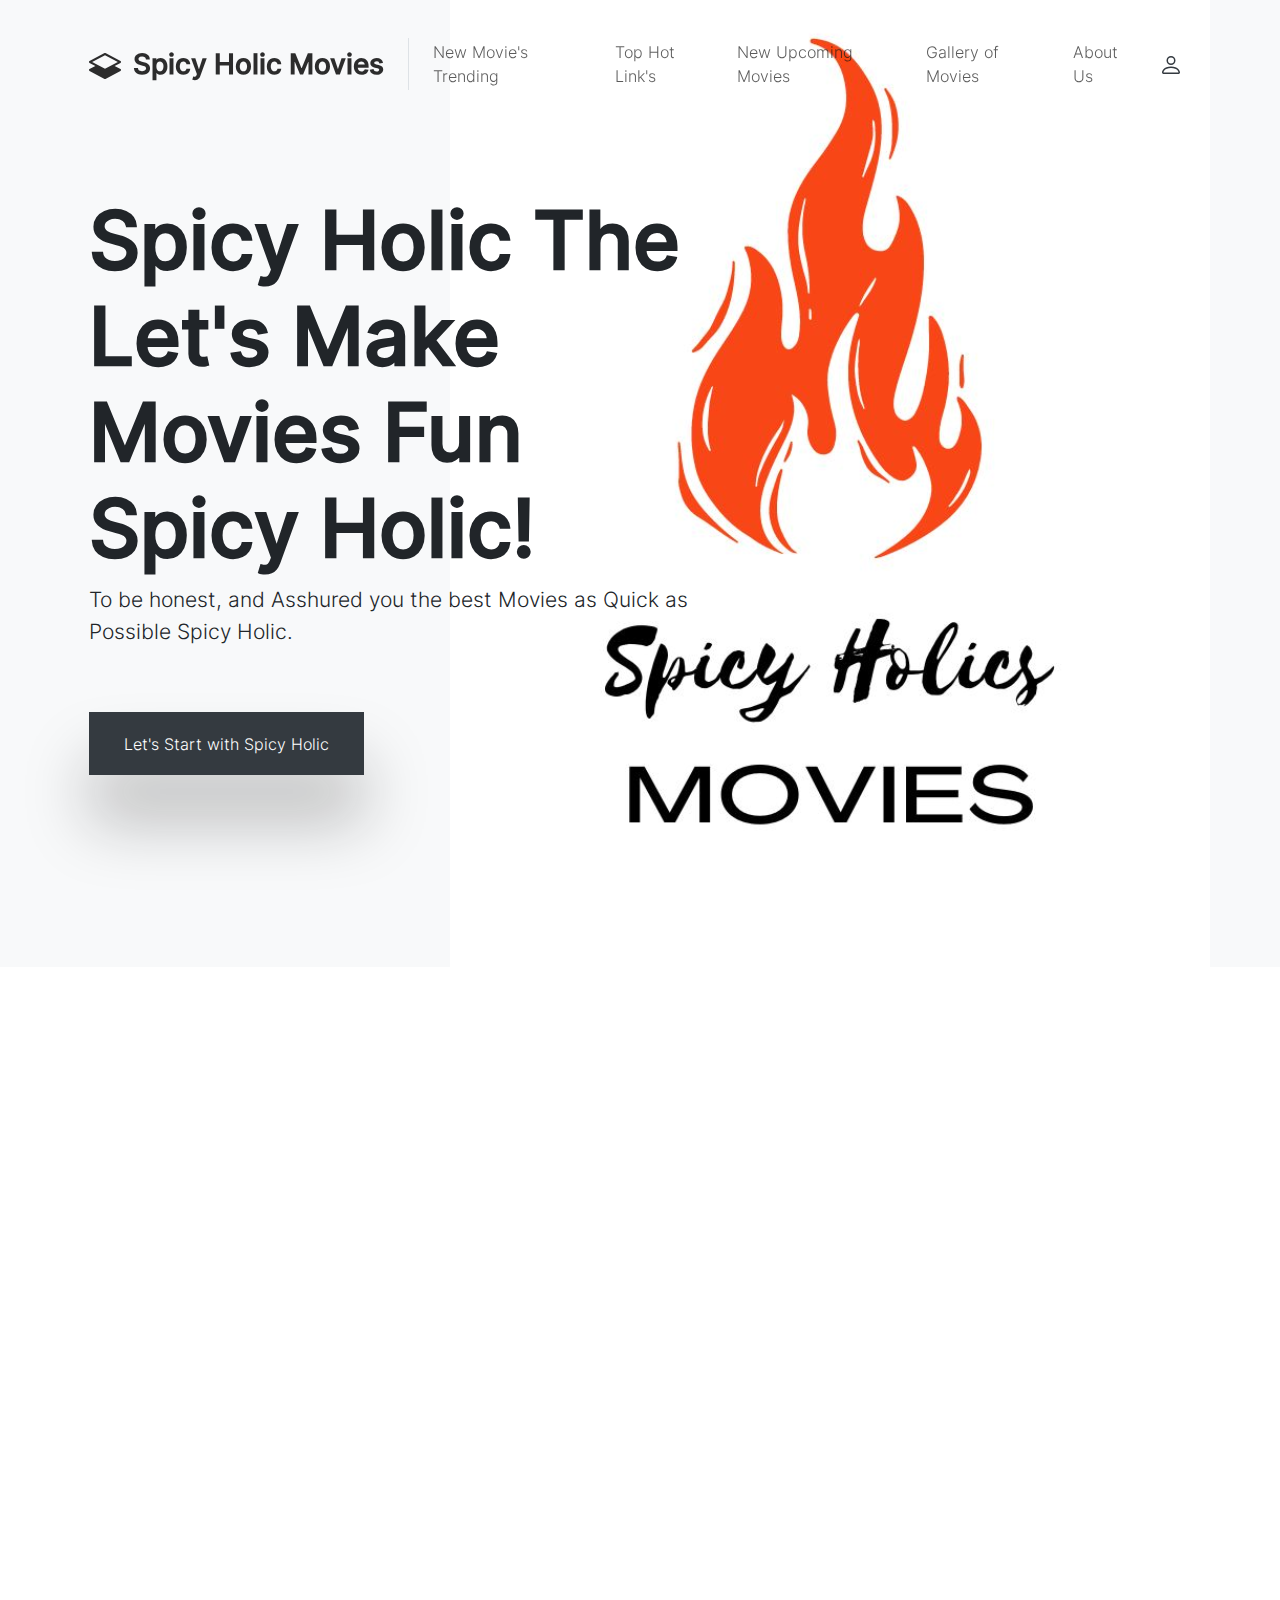
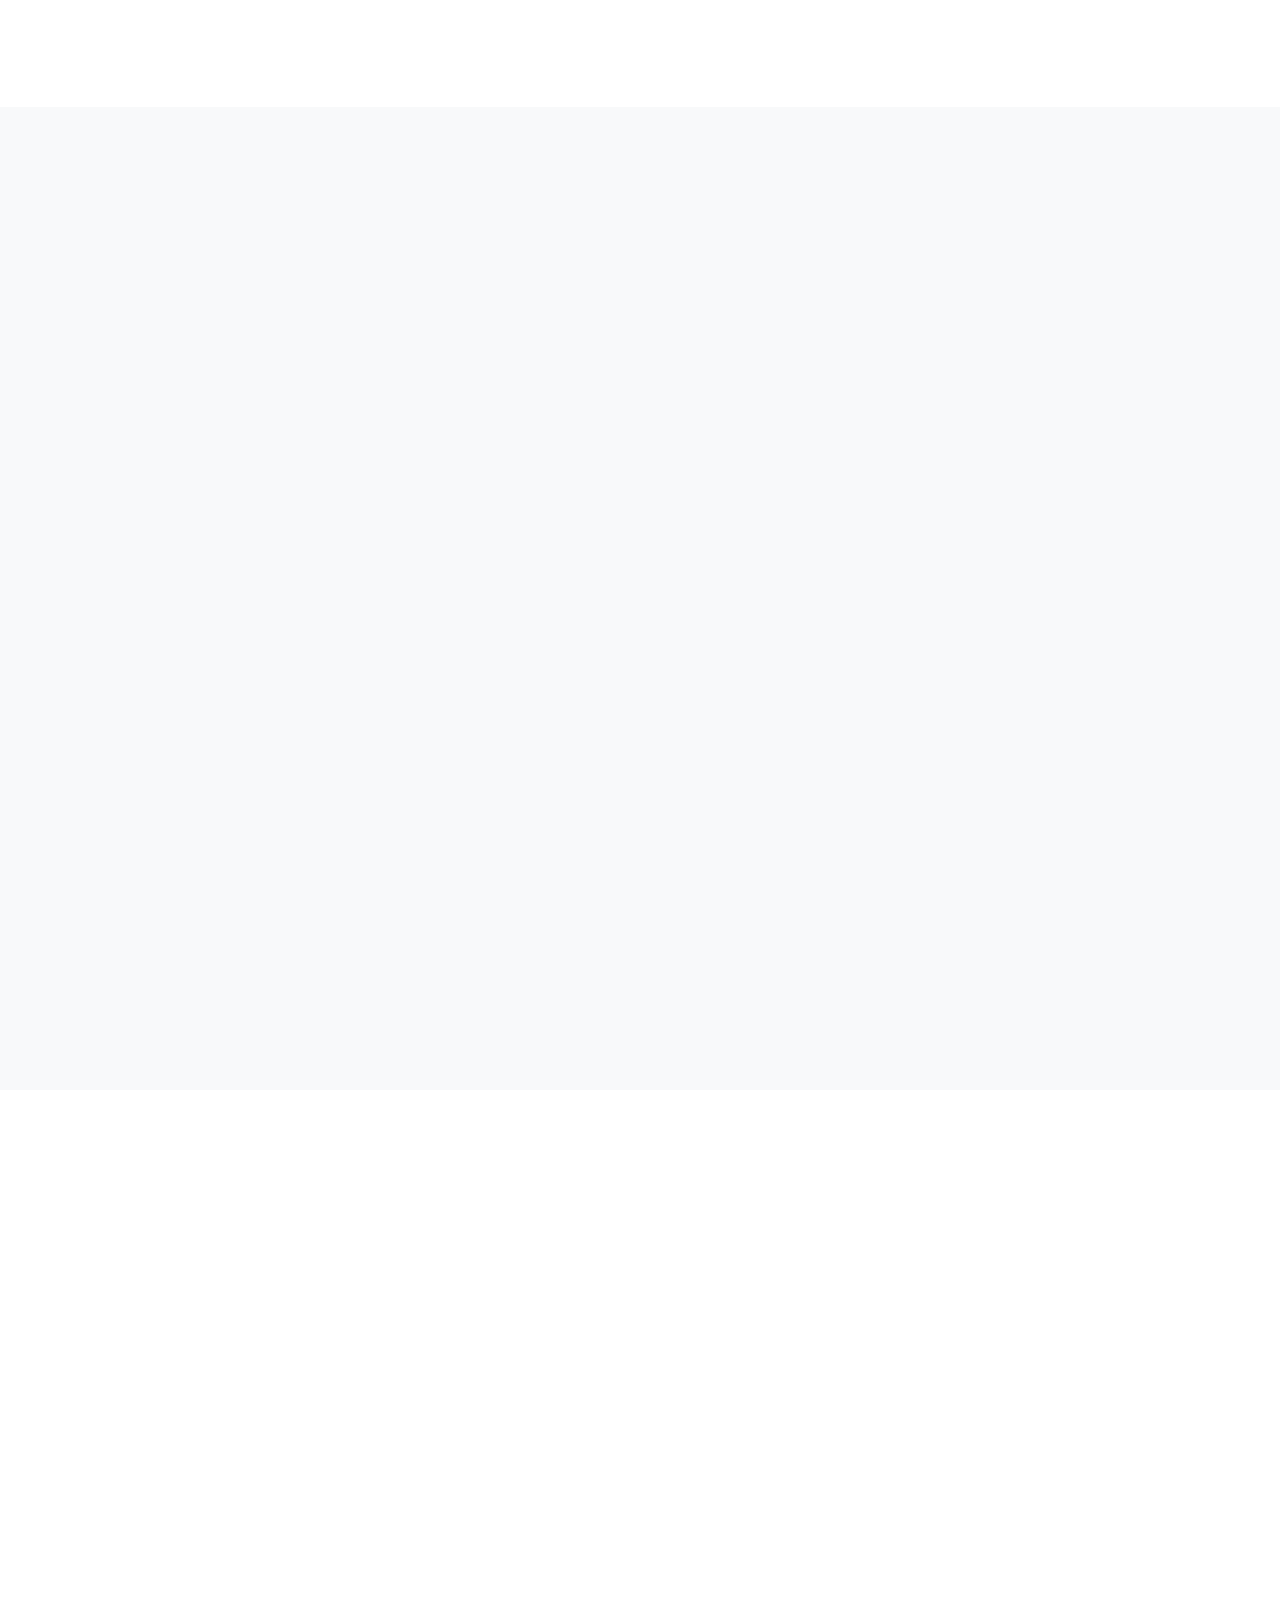
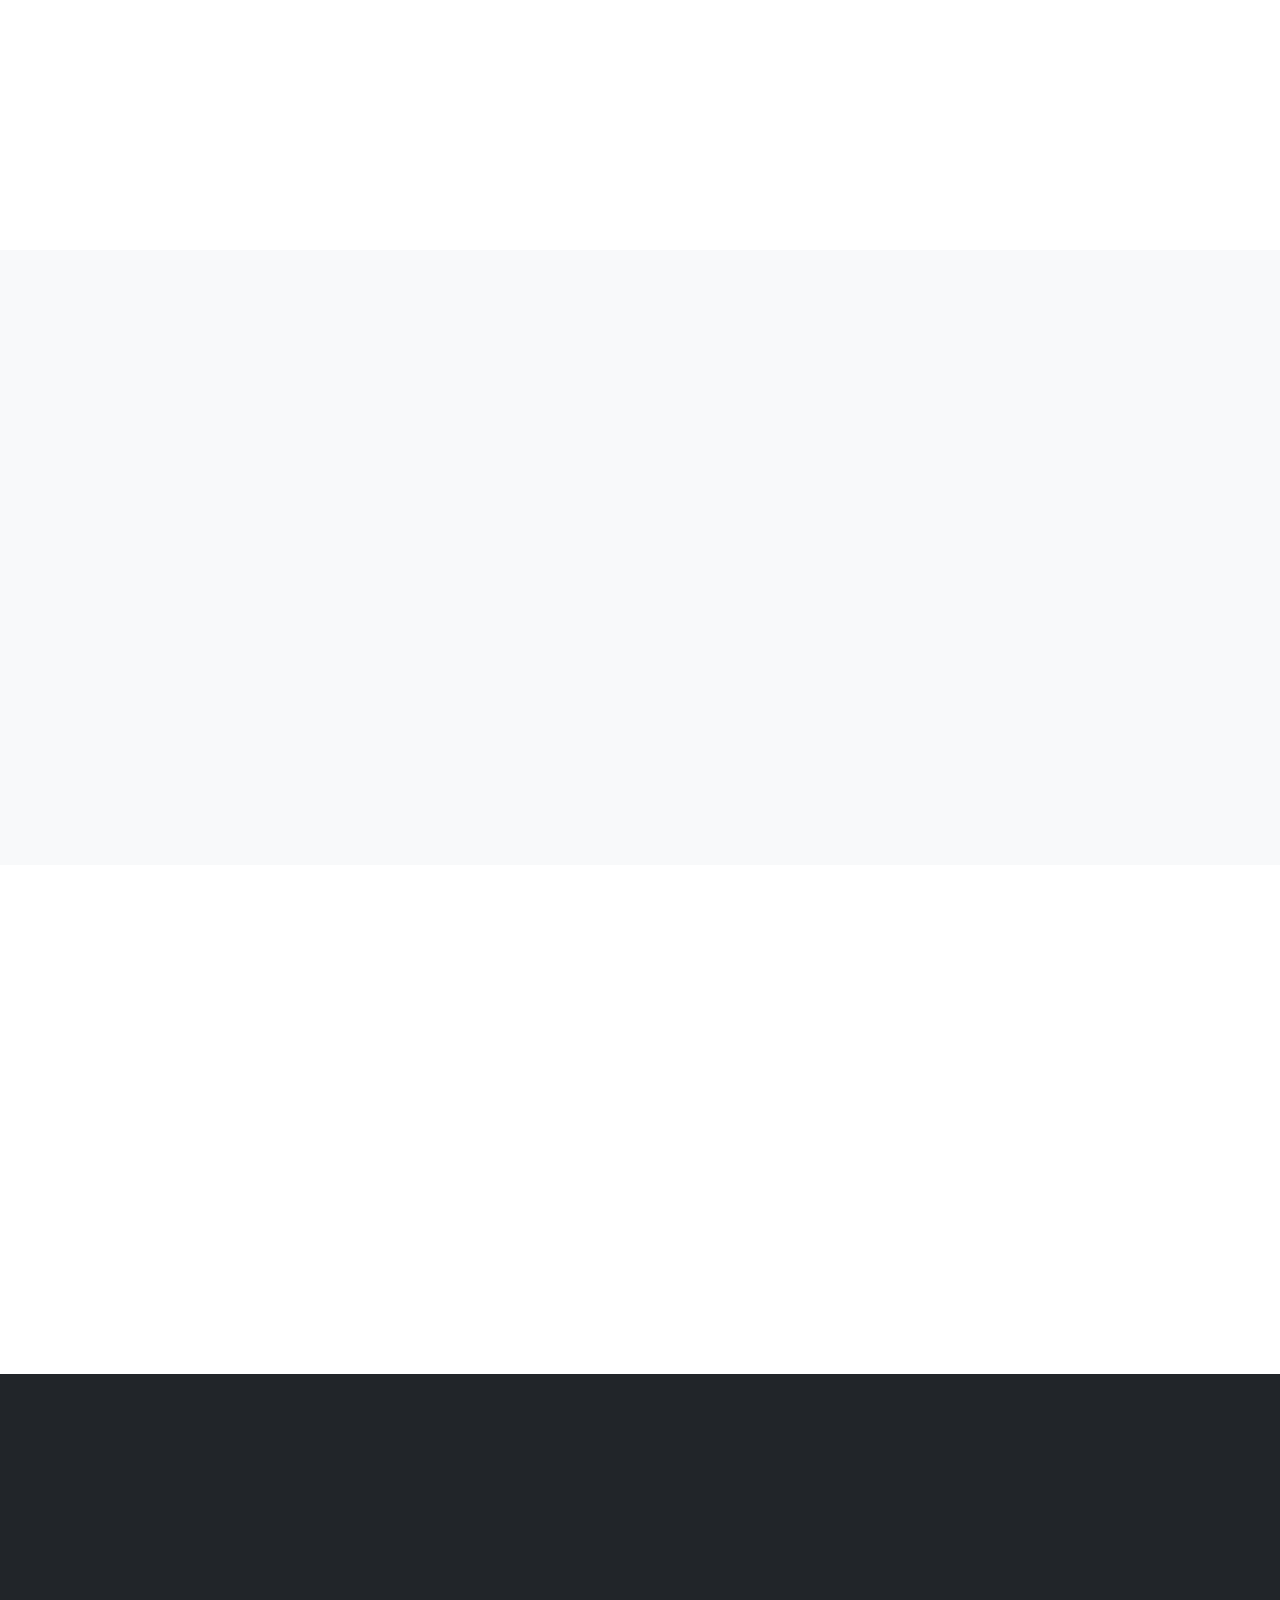
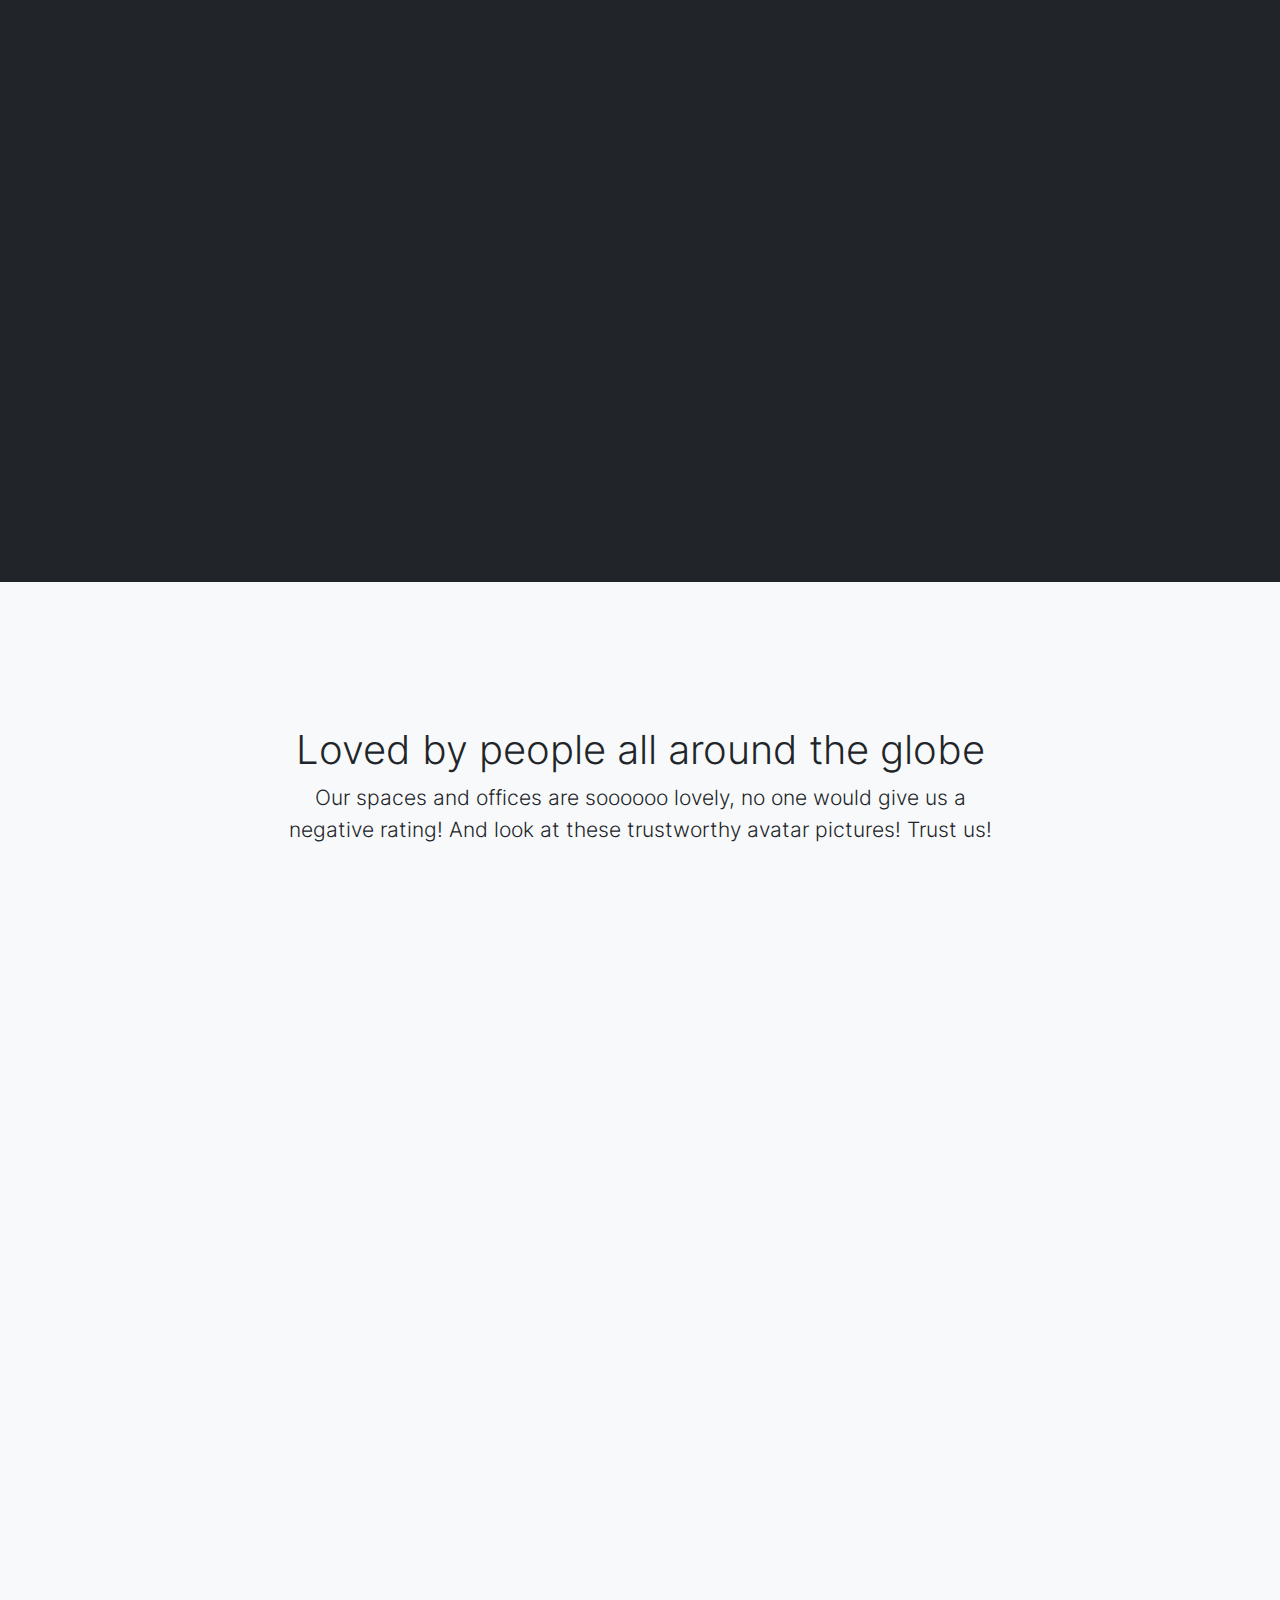
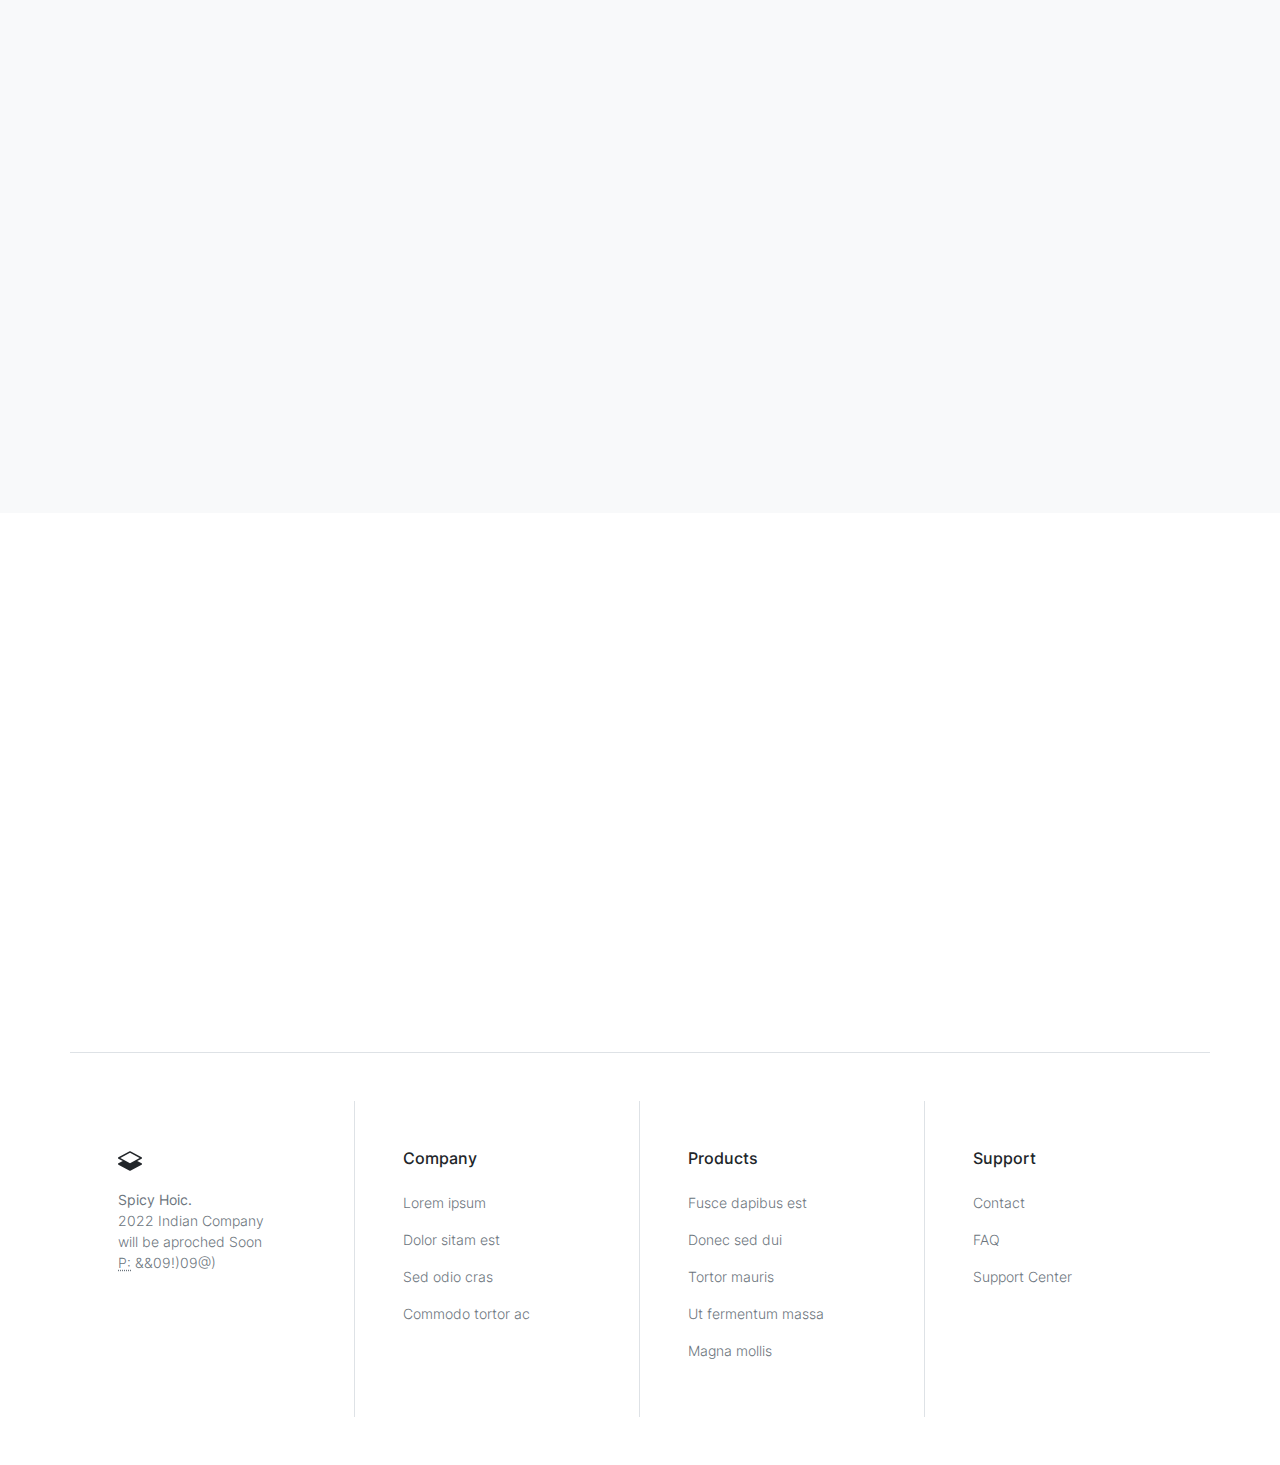
<file: index.html>
<!doctype html>
<html class="h-100" lang="en">

  <head>
      <meta charset="utf-8">
  <meta name="viewport" content="width=device-width,initial-scale=1,shrink-to-fit=no">
  <meta name="description" content="Spicy Holic The website To find Njoyment SpicyHolic">
  <meta name="keywords" content="spicyholic,Spicy Holic,Spicy,SpicyHolic,SpicyHolic xyz,spicyholicxyz">
  <meta name="author" content="Nikya">
  <meta name="HandheldFriendly" content="true">
  <title>Spicy HOlic Movie's - The Spciy Movies Hub</title>
  <link rel="icon" href="img/interior111.png">
  <link rel="stylesheet" href="css/theme.min.css">
  <script async src="https://pagead2.googlesyndication.com/pagead/js/adsbygoogle.js?client=ca-pub-6768026155834832"
     crossorigin="anonymous"></script>
   <style>

/* inter-200 - latin */
@font-face {
  font-family: 'Inter';
  font-style: normal;
  font-weight: 200;
  font-display: swap;
  src: local(''),
       url('../fonts/inter-v11-latin-200.woff2') format('woff2'), /* Chrome 26+, Opera 23+, Firefox 39+ */
       url('../fonts/inter-v11-latin-200.woff') format('woff'); /* Chrome 6+, Firefox 3.6+, IE 9+, Safari 5.1+ */
}
/* inter-300 - latin */
@font-face {
  font-family: 'Inter';
  font-style: normal;
  font-weight: 300;
  font-display: swap;
  src: local(''),
       url('../fonts/inter-v11-latin-300.woff2') format('woff2'), /* Chrome 26+, Opera 23+, Firefox 39+ */
       url('../fonts/inter-v11-latin-300.woff') format('woff'); /* Chrome 6+, Firefox 3.6+, IE 9+, Safari 5.1+ */
}
/* inter-regular - latin */
@font-face {
  font-family: 'Inter';
  font-style: normal;
  font-weight: 400;
  font-display: swap;
  src: local(''),
       url('../fonts/inter-v11-latin-regular.woff2') format('woff2'), /* Chrome 26+, Opera 23+, Firefox 39+ */
       url('../fonts/inter-v11-latin-regular.woff') format('woff'); /* Chrome 6+, Firefox 3.6+, IE 9+, Safari 5.1+ */
}
/* inter-500 - latin */
@font-face {
  font-family: 'Inter';
  font-style: normal;
  font-weight: 500;
  font-display: swap;
  src: local(''),
       url('../fonts/inter-v11-latin-500.woff2') format('woff2'), /* Chrome 26+, Opera 23+, Firefox 39+ */
       url('../fonts/inter-v11-latin-500.woff') format('woff'); /* Chrome 6+, Firefox 3.6+, IE 9+, Safari 5.1+ */
}

</style>

  </head>

  <body data-bs-spy="scroll" data-bs-target="#navScroll">

    <nav id="navScroll" class="navbar navbar-expand-lg navbar-light fixed-top" tabindex="0">
  <div class="container">
    <a class="navbar-brand pe-4 fs-3 border-end" href="/">
  <svg xmlns="http://www.w3.org/2000/svg" width="32" height="32" fill="currentColor" class="bi bi-layers-half" viewbox="0 0 16 16">
    <path d="M8.235 1.559a.5.5 0 0 0-.47 0l-7.5 4a.5.5 0 0 0 0 .882L3.188 8 .264 9.559a.5.5 0 0 0 0 .882l7.5 4a.5.5 0 0 0 .47 0l7.5-4a.5.5 0 0 0 0-.882L12.813 8l2.922-1.559a.5.5 0 0 0 0-.882l-7.5-4zM8 9.433 1.562 6 8 2.567 14.438 6 8 9.433z"/>
  </svg>
  <span class="ms-1 fw-bold">Spicy Holic Movies</span>
</a>

    <button class="navbar-toggler" type="button" data-bs-toggle="collapse" data-bs-target="#navbarSupportedContent" aria-controls="navbarSupportedContent" aria-expanded="false" aria-label="Toggle navigation">
      <span class="navbar-toggler-icon"></span>
    </button>
    <div class="collapse navbar-collapse" id="navbarSupportedContent">
      <ul class="navbar-nav me-auto mb-2 mb-lg-0">
      <li class="nav-item">
    <a class="nav-link" href="#services" aria-label="Brings you to the frontpage">
      New Movie's Trending
    </a>
  </li>
  <li class="nav-item">
    <a class="nav-link" href="#aboutus">
      Top Hot Link's
    </a>
  </li>
  <li class="nav-item">
    <a class="nav-link" href="#numbers">
      New Upcoming Movies
    </a>
  </li>
  <li class="nav-item">
    <a class="nav-link" href="#gallery">
      Gallery of Movies
    </a>
  </li>
  <li class="nav-item">
    <a class="nav-link" href="#workwithus">
      About Us
    </a>
  </li>

    </ul>
      <a href="#" aria-label="Link to the customers profil page" class="link-dark bg-white-95 p-2">
        <svg xmlns="http://www.w3.org/2000/svg" width="24" height="24" fill="currentColor" class="bi bi-person" viewbox="0 0 16 16">
          <path d="M8 8a3 3 0 1 0 0-6 3 3 0 0 0 0 6zm2-3a2 2 0 1 1-4 0 2 2 0 0 1 4 0zm4 8c0 1-1 1-1 1H3s-1 0-1-1 1-4 6-4 6 3 6 4zm-1-.004c-.001-.246-.154-.986-.832-1.664C11.516 10.68 10.289 10 8 10c-2.29 0-3.516.68-4.168 1.332-.678.678-.83 1.418-.832 1.664h10z"/>
        </svg>
        <span class="d-none">Spicy Holic</span>
      </a>
    </div>
</div>
</nav>

    <main>
      <div class="w-100 overflow-hidden bg-gray-100" id="top">
  
<div class="container position-relative">
  <div class="col-12 col-lg-8 mt-0 h-100 position-absolute top-0 end-0 bg-cover" data-aos="fade-left" style="background-image: url(img/interior11.jpg);">
    
  </div>
    <div class="row">

<div class="col-lg-7 py-vh-6 position-relative" data-aos="fade-right">
  <h1 class="display-1 fw-bold mt-5">Spicy Holic The Let's Make Movies Fun Spicy Holic!</h1>
  <p class="lead">To be honest, and Asshured you the best Movies as Quick as Possible Spicy Holic.</p>
  <a href="#" class="btn btn-dark btn-xl shadow me-3 rounded-0 my-5">Let's Start with Spicy Holic</a>
</div>



</div>
</div>

</div>

<div class="py-vh-5 w-100 overflow-hidden" id="services">
  <div class="container">
      <div class="row d-flex justify-content-end">
<div class="col-lg-8" data-aos="fade-down"><h2 class="display-6">Okay, So You will get Here Leats Movies and Web Serise in just Few Min of Relesing And its the Magic.</h2></div>
</div>
<div class="row d-flex align-items-center">
<div class="col-md-6 col-lg-4" data-aos="fade-up" data-aos-delay="200">
  <span class="h5 fw-lighter">01.</span>
  <a href="movies.html"><h3 class="py-5 border-top border-dark">Brahmastra.</h3></a>
  <a href="movies.html"><p>Get Full Movie in just one click and Enjoy The Movie.</p></a>
  <a href="movies.html" class="link-fancy">Click Here to Get it Spicy Holic
  </a>
</div>

<div class="col-md-6 col-lg-4 py-vh-4 pb-0" data-aos="fade-up" data-aos-delay="400">
  <span class="h5 fw-lighter">02.</span>
  <a href="movies/boyz3.html"><h3 class="py-5 border-top border-dark">Boyz 3 Full Movie.</h3></a>
  <p>Boyz 3 Full Marathi Movie Get it in just a Click By Clicking Below.</p>
  <a href="movies/boyz3.html" class="link-fancy">Click Here to Get it Spicy Holic
  </a>
</div>

<div class="col-md-6 col-lg-4 py-vh-6 pb-0" data-aos="fade-up" data-aos-delay="600">
  <span class="h5 fw-lighter">03.</span>
  <h3 class="py-5 border-top border-dark">Ram Setu.</h3>
  <p>Ram Setu Full Movie just it by clicking Below.</p>
  <a href="#" class="link-fancy">Click Here to Get it Spicy Holic
  </a>
</div>
</div>

  </div>
</div>

<div class="py-vh-4 bg-gray-100 w-100 overflow-hidden" id="aboutus">
  <div class="container">
      
<div class="row d-flex justify-content-between align-items-center">
  <div class="col-lg-6">
  <div class="row gx-5 d-flex">
    <div class="col-md-6">
      <div class="col-12 shadow ratio rounded bg-cover mt-5 bp-center" data-aos="fade-left" style="background-image: url(img/people4.jpg);--bs-aspect-ratio: 150%;">
      </div>
    </div>
    <div class="col-md-6">
      <div class="col-12 shadow ratio rounded bg-cover mt-5 bp-center" data-aos="fade-left" style="background-image: url(img/interior42.jpg);--bs-aspect-ratio: 150%;">
      </div>
    </div>
    <div class="col-md-6">
      <div class="col-12 shadow ratio rounded bg-cover mt-5 bp-center" data-aos="fade-left" style="background-image: url(img/people1q.jpg);--bs-aspect-ratio: 150%;">
      </div>
    </div>
    <div class="col-md-6">
      <div class="col-12 shadow ratio rounded bg-cover mt-5 bp-center" data-aos="fade-left" style="background-image: url(img/salar.jpg);--bs-aspect-ratio: 150%;">
      </div>
    </div>
  </div>
</div>
<div class="col-lg-4">
  <h3 class="py-5 border-top border-dark" data-aos="fade-left">This are Some of Fav Movies of our Subscribers you can view it.</h3>
  <p data-aos="fade-left" data-aos-delay="200">So you can See it as well as Download it on this Same Website Hope you have Like this Site.
  </p>
  <p>
    <a href="#" class="link-fancy link-dark" data-aos="fade-left" data-aos-delay="400">Explor The Site In unnbicq way
    </a>
  </p>
</div>
</div>

  </div>
</div>

<div class="py-vh-5 w-100 overflow-hidden" id="numbers">
  <div class="container">
      <div class="row d-flex justify-content-between align-items-center">
  <div class="col-lg-5">
    <h3 class="py-5 border-top border-dark" data-aos="fade-right">Our magic numbers</h3>
</div>
<div class="col-lg-6">
  <div class="row">
    <div class="col-12">
    <h2 class="display-6 mb-5" data-aos="fade-down">There are some important numbers for us. They are just numbers without any meaning, but we just love them.</h2>
    </div>
    <div class="col-lg-6" data-aos="fade-up">
      <div class="display-1 fw-bold py-4">42%</div>
      <p class="text-black-50">Total No. of users Book Mark our Website Every Week ANd on the Notifaction.</p>
    </div>
    <div class="col-lg-6" data-aos="fade-up">
      <div class="display-1 fw-bold py-4">+300</div>
      <p class="text-black-50">Always Visite our website for Download new Upcoming matrials as soon as Possible and we make it happen for them,.</p>
    </div>
  </div>
</div>
</div>

  </div>
</div>

<div class="position-relative overflow-hidden w-100 bg-light" id="gallery">
  <div class="container-fluid">
  <div class="row overflow-scroll">
    <div class="col-12">
      <div class="row vw-100 px-0 py-vh-5 d-flex align-items-center scrollx">
        <div class="col-md-2" data-aos="fade-up">
            <img src="img/interior42.jpg" class="rounded shadow img-fluid" alt="nice gallery image" width="512" height="341">
        </div>

        <div class="col-md-2" data-aos="fade-up" data-aos-delay="200">
            <img src="img/interior11.jpg" class="img-fluid rounded shadow" alt="nice gallery image" width="1164" height="776">
        </div>

        <div class="col-md-3" data-aos="fade-up" data-aos-delay="400">
            <img src="img/salar.jpg" class="img-fluid rounded shadow" alt="nice gallery image" width="844" height="1054">
        </div>

        <div class="col-md-3" data-aos="fade-up" data-aos-delay="600">
            <img src="img/people1q.jpg" class="img-fluid rounded shadow" alt="nice gallery image" width="844" height="562">
        </div>

        <div class="col-md-2" data-aos="fade-up" data-aos-delay="800">
            <img src="img/liger.png" class="rounded shadow img-fluid" alt="nice gallery image" width="512" height="341">
        </div>
      </div>
    </div>
   </div>
 </div>

</div>

<div class="container py-vh-4 w-100 overflow-hidden">
  <div class="row d-flex justify-content-center align-items-center">
    <div class="col-lg-5">
  <h3 class="py-5 border-top border-dark" data-aos="fade-right">What our clients say</h3>
</div>
<div class="col-md-7" data-aos="fade-left">
  <blockquote>
    <div class="fs-4 my-3 fw-light pt-4 border-bottom pb-3">“I´am the CEO of this company. So maybe you think "he will tell us something super awesome about it only". But no. Its a really strange place to work with creepy people all around.
      They do some computer stuff I don´t understand. But I wear expensive Glasses and a Patagonia Hoodie. So I´am fine with it.”</div>
    <img src="img/interior11.jpg" width="64" height="64" class="img-fluid rounded-circle me-3" alt="" data-aos="fade">
    <span><span class="fw-bold">Spicy HOlic,</span>
      CEO of Spicy Movies Ltd.</span>
  </blockquote>
</div>

  </div>
</div>

<div class="py-vh-6 bg-gray-900 text-light w-100 overflow-hidden" id="workwithus">
  <div class="container">
    <div class="row d-flex justify-content-center">
      <div class="row d-flex justify-content-center text-center">
  <div class="col-lg-8 text-center" data-aos="fade">
        <p class="text-secondary lead">Let´s start a project together!</p>
    <h2 class="display-6 mb-5">Hell no! This button is linked to a none working contact form. A none working form without any user feedback. So you might think you done something wrong. But in reality we just don´t want to start anything with you or anyone else.</h2>
  </div>
  <div class="col-12">
    <a href="#" class="btn btn-warning btn-xl shadow me-3 mt-4" data-aos="fade-down">Get in contact</a>
  </div>
</div>

    </div>
  </div>
</div>

<div class="bg-light w-100 overflow-hidden" id="testimonials">
  <div class="container py-vh-6">
    <div class="row d-flex justify-content-center">
      <div class="col-12 col-lg-10 col-xl-8 text-center">
  <h2 class="display-6">Loved by people all around the globe</h2>
  <p class="lead">Our spaces and offices are soooooo lovely, no one would give us a negative rating! And look at these trustworthy avatar pictures! Trust us!</p>
</div>
<div class="col-12 mt-4">
  <div class="row row-cols-1 row-cols-md-2 g-5 d-flex align-items-center">

    <div class="col-12 col-lg-6 col-xl-4" data-aos="fade-right">
      <div class="card p-4 mt-3 border-0">
        <div class="card-body">
          <div class="text-dark py-2 fs-3"><svg xmlns="http://www.w3.org/2000/svg" width="16" height="16" fill="currentColor" class="bi bi-star-fill" viewBox="0 0 16 16">
  <path d="M3.612 15.443c-.386.198-.824-.149-.746-.592l.83-4.73L.173 6.765c-.329-.314-.158-.888.283-.95l4.898-.696L7.538.792c.197-.39.73-.39.927 0l2.184 4.327 4.898.696c.441.062.612.636.282.95l-3.522 3.356.83 4.73c.078.443-.36.79-.746.592L8 13.187l-4.389 2.256z"/>
</svg>

<svg xmlns="http://www.w3.org/2000/svg" width="16" height="16" fill="currentColor" class="bi bi-star-fill" viewBox="0 0 16 16">
  <path d="M3.612 15.443c-.386.198-.824-.149-.746-.592l.83-4.73L.173 6.765c-.329-.314-.158-.888.283-.95l4.898-.696L7.538.792c.197-.39.73-.39.927 0l2.184 4.327 4.898.696c.441.062.612.636.282.95l-3.522 3.356.83 4.73c.078.443-.36.79-.746.592L8 13.187l-4.389 2.256z"/>
</svg>

<svg xmlns="http://www.w3.org/2000/svg" width="16" height="16" fill="currentColor" class="bi bi-star-fill" viewBox="0 0 16 16">
  <path d="M3.612 15.443c-.386.198-.824-.149-.746-.592l.83-4.73L.173 6.765c-.329-.314-.158-.888.283-.95l4.898-.696L7.538.792c.197-.39.73-.39.927 0l2.184 4.327 4.898.696c.441.062.612.636.282.95l-3.522 3.356.83 4.73c.078.443-.36.79-.746.592L8 13.187l-4.389 2.256z"/>
</svg>

<svg xmlns="http://www.w3.org/2000/svg" width="16" height="16" fill="currentColor" class="bi bi-star-fill" viewBox="0 0 16 16">
  <path d="M3.612 15.443c-.386.198-.824-.149-.746-.592l.83-4.73L.173 6.765c-.329-.314-.158-.888.283-.95l4.898-.696L7.538.792c.197-.39.73-.39.927 0l2.184 4.327 4.898.696c.441.062.612.636.282.95l-3.522 3.356.83 4.73c.078.443-.36.79-.746.592L8 13.187l-4.389 2.256z"/>
</svg>

<svg xmlns="http://www.w3.org/2000/svg" width="16" height="16" fill="currentColor" class="bi bi-star-half" viewBox="0 0 16 16">
  <path d="M5.354 5.119 7.538.792A.516.516 0 0 1 8 .5c.183 0 .366.097.465.292l2.184 4.327 4.898.696A.537.537 0 0 1 16 6.32a.548.548 0 0 1-.17.445l-3.523 3.356.83 4.73c.078.443-.36.79-.746.592L8 13.187l-4.389 2.256a.52.52 0 0 1-.146.05c-.342.06-.668-.254-.6-.642l.83-4.73L.173 6.765a.55.55 0 0 1-.172-.403.58.58 0 0 1 .085-.302.513.513 0 0 1 .37-.245l4.898-.696zM8 12.027a.5.5 0 0 1 .232.056l3.686 1.894-.694-3.957a.565.565 0 0 1 .162-.505l2.907-2.77-4.052-.576a.525.525 0 0 1-.393-.288L8.001 2.223 8 2.226v9.8z"/>
</svg>
</div>
          <blockquote class="blockquote">
            <p>"That service is really really good. And I don´t say that because they pay me a lot of money. I say that because they don´t pay me more money anymore if I don´t say it..."</p>
          </blockquote>
          <div class="d-flex justify-content-between border-top pt-3">
            <div>
              <span class="h6 fw-5">Jane Doemunsky</span><br>
              <small class="text-muted">COO, The Boo Corp.</small>
            </div>
            <img src="img/interior11.jpg" width="48" height="48" class="rounded-circle" alt="" data-aos="fade">
          </div>
        </div>
      </div>
    </div>

    <div class="col-12 col-lg-6 col-xl-4">
      <div class="card p-4 shadow mt-3 border-0" data-aos="fade-down">
        <div class="card-body">
          <div class="text-dark py-2 fs-3"><svg xmlns="http://www.w3.org/2000/svg" width="16" height="16" fill="currentColor" class="bi bi-star-fill" viewBox="0 0 16 16">
  <path d="M3.612 15.443c-.386.198-.824-.149-.746-.592l.83-4.73L.173 6.765c-.329-.314-.158-.888.283-.95l4.898-.696L7.538.792c.197-.39.73-.39.927 0l2.184 4.327 4.898.696c.441.062.612.636.282.95l-3.522 3.356.83 4.73c.078.443-.36.79-.746.592L8 13.187l-4.389 2.256z"/>
</svg>

<svg xmlns="http://www.w3.org/2000/svg" width="16" height="16" fill="currentColor" class="bi bi-star-fill" viewBox="0 0 16 16">
  <path d="M3.612 15.443c-.386.198-.824-.149-.746-.592l.83-4.73L.173 6.765c-.329-.314-.158-.888.283-.95l4.898-.696L7.538.792c.197-.39.73-.39.927 0l2.184 4.327 4.898.696c.441.062.612.636.282.95l-3.522 3.356.83 4.73c.078.443-.36.79-.746.592L8 13.187l-4.389 2.256z"/>
</svg>

<svg xmlns="http://www.w3.org/2000/svg" width="16" height="16" fill="currentColor" class="bi bi-star-fill" viewBox="0 0 16 16">
  <path d="M3.612 15.443c-.386.198-.824-.149-.746-.592l.83-4.73L.173 6.765c-.329-.314-.158-.888.283-.95l4.898-.696L7.538.792c.197-.39.73-.39.927 0l2.184 4.327 4.898.696c.441.062.612.636.282.95l-3.522 3.356.83 4.73c.078.443-.36.79-.746.592L8 13.187l-4.389 2.256z"/>
</svg>

<svg xmlns="http://www.w3.org/2000/svg" width="16" height="16" fill="currentColor" class="bi bi-star-fill" viewBox="0 0 16 16">
  <path d="M3.612 15.443c-.386.198-.824-.149-.746-.592l.83-4.73L.173 6.765c-.329-.314-.158-.888.283-.95l4.898-.696L7.538.792c.197-.39.73-.39.927 0l2.184 4.327 4.898.696c.441.062.612.636.282.95l-3.522 3.356.83 4.73c.078.443-.36.79-.746.592L8 13.187l-4.389 2.256z"/>
</svg>

<svg xmlns="http://www.w3.org/2000/svg" width="16" height="16" fill="currentColor" class="bi bi-star" viewBox="0 0 16 16">
  <path d="M2.866 14.85c-.078.444.36.791.746.593l4.39-2.256 4.389 2.256c.386.198.824-.149.746-.592l-.83-4.73 3.522-3.356c.33-.314.16-.888-.282-.95l-4.898-.696L8.465.792a.513.513 0 0 0-.927 0L5.354 5.12l-4.898.696c-.441.062-.612.636-.283.95l3.523 3.356-.83 4.73zm4.905-2.767-3.686 1.894.694-3.957a.565.565 0 0 0-.163-.505L1.71 6.745l4.052-.576a.525.525 0 0 0 .393-.288L8 2.223l1.847 3.658a.525.525 0 0 0 .393.288l4.052.575-2.906 2.77a.565.565 0 0 0-.163.506l.694 3.957-3.686-1.894a.503.503 0 0 0-.461 0z"/>
</svg>
</div>
          <blockquote class="blockquote">
            <p>"I really don´t get what they do. Something with Crypto, NFT´s, SaaS and Cyber Security. Maybe an App for Kids...? But they have this nice website...so who cares what they do as long as they are good at it."</p>
          </blockquote>
          <div class="d-flex justify-content-between border-top pt-3">
            <p class="card-text">
              <span class="h6 fw-5">Jenny Matrix</span><br>
              <small class="text-muted">Daughter of Col. John Matrix, Commando.</small>
            </p>
            <img src="img/interior11.jpg" width="48" height="48" class="rounded-circle" alt="" data-aos="fade">
          </div>
        </div>
      </div>
    </div>

    <div class="col-12 col-lg-6 col-xl-4">
      <div class="card p-4 mt-3 border-0" data-aos="fade-left">
        <div class="card-body">
          <div class="text-dark py-2 fs-3"><svg xmlns="http://www.w3.org/2000/svg" width="16" height="16" fill="currentColor" class="bi bi-star-fill" viewBox="0 0 16 16">
  <path d="M3.612 15.443c-.386.198-.824-.149-.746-.592l.83-4.73L.173 6.765c-.329-.314-.158-.888.283-.95l4.898-.696L7.538.792c.197-.39.73-.39.927 0l2.184 4.327 4.898.696c.441.062.612.636.282.95l-3.522 3.356.83 4.73c.078.443-.36.79-.746.592L8 13.187l-4.389 2.256z"/>
</svg>

<svg xmlns="http://www.w3.org/2000/svg" width="16" height="16" fill="currentColor" class="bi bi-star-fill" viewBox="0 0 16 16">
  <path d="M3.612 15.443c-.386.198-.824-.149-.746-.592l.83-4.73L.173 6.765c-.329-.314-.158-.888.283-.95l4.898-.696L7.538.792c.197-.39.73-.39.927 0l2.184 4.327 4.898.696c.441.062.612.636.282.95l-3.522 3.356.83 4.73c.078.443-.36.79-.746.592L8 13.187l-4.389 2.256z"/>
</svg>

<svg xmlns="http://www.w3.org/2000/svg" width="16" height="16" fill="currentColor" class="bi bi-star" viewBox="0 0 16 16">
  <path d="M2.866 14.85c-.078.444.36.791.746.593l4.39-2.256 4.389 2.256c.386.198.824-.149.746-.592l-.83-4.73 3.522-3.356c.33-.314.16-.888-.282-.95l-4.898-.696L8.465.792a.513.513 0 0 0-.927 0L5.354 5.12l-4.898.696c-.441.062-.612.636-.283.95l3.523 3.356-.83 4.73zm4.905-2.767-3.686 1.894.694-3.957a.565.565 0 0 0-.163-.505L1.71 6.745l4.052-.576a.525.525 0 0 0 .393-.288L8 2.223l1.847 3.658a.525.525 0 0 0 .393.288l4.052.575-2.906 2.77a.565.565 0 0 0-.163.506l.694 3.957-3.686-1.894a.503.503 0 0 0-.461 0z"/>
</svg>
<svg xmlns="http://www.w3.org/2000/svg" width="16" height="16" fill="currentColor" class="bi bi-star" viewBox="0 0 16 16">
  <path d="M2.866 14.85c-.078.444.36.791.746.593l4.39-2.256 4.389 2.256c.386.198.824-.149.746-.592l-.83-4.73 3.522-3.356c.33-.314.16-.888-.282-.95l-4.898-.696L8.465.792a.513.513 0 0 0-.927 0L5.354 5.12l-4.898.696c-.441.062-.612.636-.283.95l3.523 3.356-.83 4.73zm4.905-2.767-3.686 1.894.694-3.957a.565.565 0 0 0-.163-.505L1.71 6.745l4.052-.576a.525.525 0 0 0 .393-.288L8 2.223l1.847 3.658a.525.525 0 0 0 .393.288l4.052.575-2.906 2.77a.565.565 0 0 0-.163.506l.694 3.957-3.686-1.894a.503.503 0 0 0-.461 0z"/>
</svg>
<svg xmlns="http://www.w3.org/2000/svg" width="16" height="16" fill="currentColor" class="bi bi-star" viewBox="0 0 16 16">
  <path d="M2.866 14.85c-.078.444.36.791.746.593l4.39-2.256 4.389 2.256c.386.198.824-.149.746-.592l-.83-4.73 3.522-3.356c.33-.314.16-.888-.282-.95l-4.898-.696L8.465.792a.513.513 0 0 0-.927 0L5.354 5.12l-4.898.696c-.441.062-.612.636-.283.95l3.523 3.356-.83 4.73zm4.905-2.767-3.686 1.894.694-3.957a.565.565 0 0 0-.163-.505L1.71 6.745l4.052-.576a.525.525 0 0 0 .393-.288L8 2.223l1.847 3.658a.525.525 0 0 0 .393.288l4.052.575-2.906 2.77a.565.565 0 0 0-.163.506l.694 3.957-3.686-1.894a.503.503 0 0 0-.461 0z"/>
</svg>
</div>
          <blockquote class="blockquote">
            <p>"I don´t know if they are good at what they do. But they have nice coffee and a shiny brand new startup office with bikes on the wall and all that stuff."</p>
          </blockquote>
          <div class="d-flex justify-content-between border-top pt-3">
            <p class="card-text">
              <span class="h6 fw-5">Rustin Cohle</span><br>
              <small class="text-muted">Detective, Somewhere in the swamps</small>
            </p>
            <img src="img/interior11.jpg" width="48" height="48" class="rounded-circle" alt="" data-aos="fade">
          </div>
        </div>
      </div>
    </div>

    <div class="col-12 col-lg-6 col-xl-4">
      <div class="card p-4 mt-3 border-0" data-aos="fade-right">
        <div class="card-body">
          <div class="text-dark py-2 fs-3"><svg xmlns="http://www.w3.org/2000/svg" width="16" height="16" fill="currentColor" class="bi bi-star-fill" viewBox="0 0 16 16">
  <path d="M3.612 15.443c-.386.198-.824-.149-.746-.592l.83-4.73L.173 6.765c-.329-.314-.158-.888.283-.95l4.898-.696L7.538.792c.197-.39.73-.39.927 0l2.184 4.327 4.898.696c.441.062.612.636.282.95l-3.522 3.356.83 4.73c.078.443-.36.79-.746.592L8 13.187l-4.389 2.256z"/>
</svg>

<svg xmlns="http://www.w3.org/2000/svg" width="16" height="16" fill="currentColor" class="bi bi-star-fill" viewBox="0 0 16 16">
  <path d="M3.612 15.443c-.386.198-.824-.149-.746-.592l.83-4.73L.173 6.765c-.329-.314-.158-.888.283-.95l4.898-.696L7.538.792c.197-.39.73-.39.927 0l2.184 4.327 4.898.696c.441.062.612.636.282.95l-3.522 3.356.83 4.73c.078.443-.36.79-.746.592L8 13.187l-4.389 2.256z"/>
</svg>

<svg xmlns="http://www.w3.org/2000/svg" width="16" height="16" fill="currentColor" class="bi bi-star-fill" viewBox="0 0 16 16">
  <path d="M3.612 15.443c-.386.198-.824-.149-.746-.592l.83-4.73L.173 6.765c-.329-.314-.158-.888.283-.95l4.898-.696L7.538.792c.197-.39.73-.39.927 0l2.184 4.327 4.898.696c.441.062.612.636.282.95l-3.522 3.356.83 4.73c.078.443-.36.79-.746.592L8 13.187l-4.389 2.256z"/>
</svg>

<svg xmlns="http://www.w3.org/2000/svg" width="16" height="16" fill="currentColor" class="bi bi-star-half" viewBox="0 0 16 16">
  <path d="M5.354 5.119 7.538.792A.516.516 0 0 1 8 .5c.183 0 .366.097.465.292l2.184 4.327 4.898.696A.537.537 0 0 1 16 6.32a.548.548 0 0 1-.17.445l-3.523 3.356.83 4.73c.078.443-.36.79-.746.592L8 13.187l-4.389 2.256a.52.52 0 0 1-.146.05c-.342.06-.668-.254-.6-.642l.83-4.73L.173 6.765a.55.55 0 0 1-.172-.403.58.58 0 0 1 .085-.302.513.513 0 0 1 .37-.245l4.898-.696zM8 12.027a.5.5 0 0 1 .232.056l3.686 1.894-.694-3.957a.565.565 0 0 1 .162-.505l2.907-2.77-4.052-.576a.525.525 0 0 1-.393-.288L8.001 2.223 8 2.226v9.8z"/>
</svg>
<svg xmlns="http://www.w3.org/2000/svg" width="16" height="16" fill="currentColor" class="bi bi-star" viewBox="0 0 16 16">
  <path d="M2.866 14.85c-.078.444.36.791.746.593l4.39-2.256 4.389 2.256c.386.198.824-.149.746-.592l-.83-4.73 3.522-3.356c.33-.314.16-.888-.282-.95l-4.898-.696L8.465.792a.513.513 0 0 0-.927 0L5.354 5.12l-4.898.696c-.441.062-.612.636-.283.95l3.523 3.356-.83 4.73zm4.905-2.767-3.686 1.894.694-3.957a.565.565 0 0 0-.163-.505L1.71 6.745l4.052-.576a.525.525 0 0 0 .393-.288L8 2.223l1.847 3.658a.525.525 0 0 0 .393.288l4.052.575-2.906 2.77a.565.565 0 0 0-.163.506l.694 3.957-3.686-1.894a.503.503 0 0 0-.461 0z"/>
</svg>
</div>
          <blockquote class="blockquote">
            <p>"Its not good at all but I give it five stars because I killed (accidentally) the CEO´s cat with a lawnmover."</p>
          </blockquote>
          <div class="d-flex justify-content-between border-top pt-3">
            <p class="card-text">
              <span class="h6 fw-5">Richard Thornburg</span><br>
              <small class="text-muted">News Reporter, KFLW-TV</small>
            </p>
            <img src="img/interior11.jpg" width="48" height="48" class="rounded-circle" alt="" data-aos="fade">
          </div>
        </div>
      </div>
    </div>

    <div class="col-12 col-lg-6 col-xl-4">
      <div class="card p-4 mt-3 border-0" data-aos="fade-up">
        <div class="card-body">
          <div class="text-dark py-2 fs-3"><svg xmlns="http://www.w3.org/2000/svg" width="16" height="16" fill="currentColor" class="bi bi-star-fill" viewBox="0 0 16 16">
  <path d="M3.612 15.443c-.386.198-.824-.149-.746-.592l.83-4.73L.173 6.765c-.329-.314-.158-.888.283-.95l4.898-.696L7.538.792c.197-.39.73-.39.927 0l2.184 4.327 4.898.696c.441.062.612.636.282.95l-3.522 3.356.83 4.73c.078.443-.36.79-.746.592L8 13.187l-4.389 2.256z"/>
</svg>

<svg xmlns="http://www.w3.org/2000/svg" width="16" height="16" fill="currentColor" class="bi bi-star-fill" viewBox="0 0 16 16">
  <path d="M3.612 15.443c-.386.198-.824-.149-.746-.592l.83-4.73L.173 6.765c-.329-.314-.158-.888.283-.95l4.898-.696L7.538.792c.197-.39.73-.39.927 0l2.184 4.327 4.898.696c.441.062.612.636.282.95l-3.522 3.356.83 4.73c.078.443-.36.79-.746.592L8 13.187l-4.389 2.256z"/>
</svg>

<svg xmlns="http://www.w3.org/2000/svg" width="16" height="16" fill="currentColor" class="bi bi-star-fill" viewBox="0 0 16 16">
  <path d="M3.612 15.443c-.386.198-.824-.149-.746-.592l.83-4.73L.173 6.765c-.329-.314-.158-.888.283-.95l4.898-.696L7.538.792c.197-.39.73-.39.927 0l2.184 4.327 4.898.696c.441.062.612.636.282.95l-3.522 3.356.83 4.73c.078.443-.36.79-.746.592L8 13.187l-4.389 2.256z"/>
</svg>

<svg xmlns="http://www.w3.org/2000/svg" width="16" height="16" fill="currentColor" class="bi bi-star-fill" viewBox="0 0 16 16">
  <path d="M3.612 15.443c-.386.198-.824-.149-.746-.592l.83-4.73L.173 6.765c-.329-.314-.158-.888.283-.95l4.898-.696L7.538.792c.197-.39.73-.39.927 0l2.184 4.327 4.898.696c.441.062.612.636.282.95l-3.522 3.356.83 4.73c.078.443-.36.79-.746.592L8 13.187l-4.389 2.256z"/>
</svg>

<svg xmlns="http://www.w3.org/2000/svg" width="16" height="16" fill="currentColor" class="bi bi-star-half" viewBox="0 0 16 16">
  <path d="M5.354 5.119 7.538.792A.516.516 0 0 1 8 .5c.183 0 .366.097.465.292l2.184 4.327 4.898.696A.537.537 0 0 1 16 6.32a.548.548 0 0 1-.17.445l-3.523 3.356.83 4.73c.078.443-.36.79-.746.592L8 13.187l-4.389 2.256a.52.52 0 0 1-.146.05c-.342.06-.668-.254-.6-.642l.83-4.73L.173 6.765a.55.55 0 0 1-.172-.403.58.58 0 0 1 .085-.302.513.513 0 0 1 .37-.245l4.898-.696zM8 12.027a.5.5 0 0 1 .232.056l3.686 1.894-.694-3.957a.565.565 0 0 1 .162-.505l2.907-2.77-4.052-.576a.525.525 0 0 1-.393-.288L8.001 2.223 8 2.226v9.8z"/>
</svg>
</div>
          <blockquote class="blockquote">
            <p>"I´am just a guy who uploads his picture to unsplash.com so that others can use me as placeholder for stupid sample avatars. I don´t even know that my face is on this website."</p>
          </blockquote>
          <div class="d-flex justify-content-between border-top pt-3">
            <p class="card-text">
              <span class="h6 fw-5">Harry Walters</span><br>
              <small class="text-muted">Gangster, In Bruges</small>
            </p>
            <img src="img/interior11.jpg" width="48" height="48" class="rounded-circle" alt="" data-aos="fade">
          </div>
        </div>
      </div>
    </div>

    <div class="col-12 col-lg-6 col-xl-4">
      <div class="card p-4 shadow mt-3 border-0" data-aos="fade-left">
        <div class="card-body">
          <div class="text-dark py-2 fs-3"><svg xmlns="http://www.w3.org/2000/svg" width="16" height="16" fill="currentColor" class="bi bi-star-fill" viewBox="0 0 16 16">
  <path d="M3.612 15.443c-.386.198-.824-.149-.746-.592l.83-4.73L.173 6.765c-.329-.314-.158-.888.283-.95l4.898-.696L7.538.792c.197-.39.73-.39.927 0l2.184 4.327 4.898.696c.441.062.612.636.282.95l-3.522 3.356.83 4.73c.078.443-.36.79-.746.592L8 13.187l-4.389 2.256z"/>
</svg>

<svg xmlns="http://www.w3.org/2000/svg" width="16" height="16" fill="currentColor" class="bi bi-star-fill" viewBox="0 0 16 16">
  <path d="M3.612 15.443c-.386.198-.824-.149-.746-.592l.83-4.73L.173 6.765c-.329-.314-.158-.888.283-.95l4.898-.696L7.538.792c.197-.39.73-.39.927 0l2.184 4.327 4.898.696c.441.062.612.636.282.95l-3.522 3.356.83 4.73c.078.443-.36.79-.746.592L8 13.187l-4.389 2.256z"/>
</svg>

<svg xmlns="http://www.w3.org/2000/svg" width="16" height="16" fill="currentColor" class="bi bi-star-fill" viewBox="0 0 16 16">
  <path d="M3.612 15.443c-.386.198-.824-.149-.746-.592l.83-4.73L.173 6.765c-.329-.314-.158-.888.283-.95l4.898-.696L7.538.792c.197-.39.73-.39.927 0l2.184 4.327 4.898.696c.441.062.612.636.282.95l-3.522 3.356.83 4.73c.078.443-.36.79-.746.592L8 13.187l-4.389 2.256z"/>
</svg>

<svg xmlns="http://www.w3.org/2000/svg" width="16" height="16" fill="currentColor" class="bi bi-star-fill" viewBox="0 0 16 16">
  <path d="M3.612 15.443c-.386.198-.824-.149-.746-.592l.83-4.73L.173 6.765c-.329-.314-.158-.888.283-.95l4.898-.696L7.538.792c.197-.39.73-.39.927 0l2.184 4.327 4.898.696c.441.062.612.636.282.95l-3.522 3.356.83 4.73c.078.443-.36.79-.746.592L8 13.187l-4.389 2.256z"/>
</svg>

<svg xmlns="http://www.w3.org/2000/svg" width="16" height="16" fill="currentColor" class="bi bi-star-fill" viewBox="0 0 16 16">
  <path d="M3.612 15.443c-.386.198-.824-.149-.746-.592l.83-4.73L.173 6.765c-.329-.314-.158-.888.283-.95l4.898-.696L7.538.792c.197-.39.73-.39.927 0l2.184 4.327 4.898.696c.441.062.612.636.282.95l-3.522 3.356.83 4.73c.078.443-.36.79-.746.592L8 13.187l-4.389 2.256z"/>
</svg>

</div>
          <blockquote class="blockquote">
            <p>"Okay, okay, I give it five stars. But do you know what: There is a infinit number of stars out there. So five means nothing."</p>
          </blockquote>
          <div class="d-flex justify-content-between border-top pt-3">
            <p class="card-text">
              <span class="h6 fw-5">Lizzie Stark</span><br>
              <small class="text-muted">Head of Security, Brummagem Boys</small>
            </p>
            <img src="img/interior11.jpg" width="48" height="48" class="rounded-circle" alt="" data-aos="fade">
          </div>
        </div>
      </div>
    </div>

  </div>
</div>

    </div>
  </div>
</div>

<div class="small py-vh-3 w-100 overflow-hidden">
  <div class="container">
    <div class="row">
      <div class="col-md-6 col-lg-4 border-end" data-aos="fade-up">
  <div class="d-flex">
    <div class="col-md-3 flex-fill pt-3 pe-3 pe-md-0">
      <svg xmlns="http://www.w3.org/2000/svg" width="42" height="42" fill="currentColor" class="bi bi-box-seam" viewbox="0 0 16 16">
        <path d="M8.186 1.113a.5.5 0 0 0-.372 0L1.846 3.5l2.404.961L10.404 2l-2.218-.887zm3.564 1.426L5.596 5 8 5.961 14.154 3.5l-2.404-.961zm3.25 1.7-6.5 2.6v7.922l6.5-2.6V4.24zM7.5 14.762V6.838L1 4.239v7.923l6.5 2.6zM7.443.184a1.5 1.5 0 0 1 1.114 0l7.129 2.852A.5.5 0 0 1 16 3.5v8.662a1 1 0 0 1-.629.928l-7.185 2.874a.5.5 0 0 1-.372 0L.63 13.09a1 1 0 0 1-.63-.928V3.5a.5.5 0 0 1 .314-.464L7.443.184z"/>
      </svg>
    </div>
    <div class="col-md-9 flex-fill">
      <h3 class="h5 my-2">Delivery Service</h3>
      <p>If we had any physical goods we would deliver them to your door steps. Of course in time and to the right adress. But we have no products...</p>
    </div>
  </div>
</div>
<div class="col-md-6 col-lg-4 border-end" data-aos="fade-up" data-aos-delay="200">
  <div class="d-flex">
    <div class="col-md-3 flex-fill pt-3 pt-3 pe-3 pe-md-0">
      <svg xmlns="http://www.w3.org/2000/svg" width="42" height="42" fill="currentColor" class="bi bi-card-checklist" viewbox="0 0 16 16">
        <path d="M14.5 3a.5.5 0 0 1 .5.5v9a.5.5 0 0 1-.5.5h-13a.5.5 0 0 1-.5-.5v-9a.5.5 0 0 1 .5-.5h13zm-13-1A1.5 1.5 0 0 0 0 3.5v9A1.5 1.5 0 0 0 1.5 14h13a1.5 1.5 0 0 0 1.5-1.5v-9A1.5 1.5 0 0 0 14.5 2h-13z"/>
        <path d="M7 5.5a.5.5 0 0 1 .5-.5h5a.5.5 0 0 1 0 1h-5a.5.5 0 0 1-.5-.5zm-1.496-.854a.5.5 0 0 1 0 .708l-1.5 1.5a.5.5 0 0 1-.708 0l-.5-.5a.5.5 0 1 1 .708-.708l.146.147 1.146-1.147a.5.5 0 0 1 .708 0zM7 9.5a.5.5 0 0 1 .5-.5h5a.5.5 0 0 1 0 1h-5a.5.5 0 0 1-.5-.5zm-1.496-.854a.5.5 0 0 1 0 .708l-1.5 1.5a.5.5 0 0 1-.708 0l-.5-.5a.5.5 0 0 1 .708-.708l.146.147 1.146-1.147a.5.5 0 0 1 .708 0z"/>
      </svg>
    </div>
    <div class="col-md-9 flex-fill">
      <h3 class="h5 my-2">Independently Checked</h3>
      <p>Maybe we would do something to ensure that you get what you ordered. But you can´t order anything here, so we can give you a 100% gurantee that anything would be great!</p>
    </div>
  </div>
</div>

<div class="col-md-6 col-lg-4" data-aos="fade-up" data-aos-delay="400">
  <div class="d-flex">
    <div class="col-md-3 flex-fill pt-3 pt-3 pe-3 pe-md-0">
      <svg xmlns="http://www.w3.org/2000/svg" width="42" height="42" fill="currentColor" class="bi bi-window-sidebar" viewbox="0 0 16 16">
        <path d="M2.5 4a.5.5 0 1 0 0-1 .5.5 0 0 0 0 1zm2-.5a.5.5 0 1 1-1 0 .5.5 0 0 1 1 0zm1 .5a.5.5 0 1 0 0-1 .5.5 0 0 0 0 1z"/>
        <path d="M2 1a2 2 0 0 0-2 2v10a2 2 0 0 0 2 2h12a2 2 0 0 0 2-2V3a2 2 0 0 0-2-2H2zm12 1a1 1 0 0 1 1 1v2H1V3a1 1 0 0 1 1-1h12zM1 13V6h4v8H2a1 1 0 0 1-1-1zm5 1V6h9v7a1 1 0 0 1-1 1H6z"/>
      </svg>
    </div>
    <div class="col-md-9 flex-fill">
      <h3 class="h5 my-2">Online Support</h3>
      <p>Okay, we have this crazy online support form. Fill it out and the content will be mailed to you as PDF. Print it out. Than send it via Fax to our super duper hidden Fax number.</p>
    </div>
  </div>
</div>

    </div>
  </div>
</div>

<div class="container py-vh-3 border-top" data-aos="fade" data-aos-delay="200">
  <div class="row d-flex justify-content-center">
    <div class="col-12 col-lg-8 text-center">
      <h3 class="fs-2 fw-light">Stay in touch with our<span class="fw-bold">
          monthly and free</span>
        newsletter!
    </h3></div>
    <div class="col-12 col-lg-8 text-center">
      <div class="row">
        <div class="grouped-inputs border bg-light p-2">
  <div class="row">
    <div class="col">
      <form class="form-floating">
        <input type="email" class="form-control p-3" id="floatingInput" placeholder="name@example.com">
        <label for="floatingInput">Email address</label>
      </form>
    </div>
    <div class="col-auto">
      <a href="#" class="btn btn-dark py-3 px-5">Subscribe</a>
    </div>
  </div>
</div>

      </div>
    </div>
  </div>
</div>

    </main>

    <footer>
  <div class="container small border-top">
    <div class="row py-5 d-flex justify-content-between">

<div class="col-12 col-lg-6 col-xl-3 border-end p-5">
  <svg xmlns="http://www.w3.org/2000/svg" width="24" height="24" fill="currentColor" class="bi bi-layers-half" viewbox="0 0 16 16">
    <path d="M8.235 1.559a.5.5 0 0 0-.47 0l-7.5 4a.5.5 0 0 0 0 .882L3.188 8 .264 9.559a.5.5 0 0 0 0 .882l7.5 4a.5.5 0 0 0 .47 0l7.5-4a.5.5 0 0 0 0-.882L12.813 8l2.922-1.559a.5.5 0 0 0 0-.882l-7.5-4zM8 9.433 1.562 6 8 2.567 14.438 6 8 9.433z"/>
  </svg>
  <address class="text-secondary mt-3">
    <strong>Spicy Hoic.</strong><br>
    2022 Indian Company<br>
    will be aproched Soon<br>
    <abbr title="Phone">P:</abbr>
    &&09!)09@)
  </address>
</div>
<div class="col-12 col-lg-6 col-xl-3 border-end p-5">
  <h3 class="h6 mb-3">Company</h3>
  <ul class="nav flex-column">
    <li class="nav-item">
      <a class="nav-link link-secondary ps-0" aria-current="page" href="#">Lorem ipsum</a>
    </li>
    <li class="nav-item">
      <a class="nav-link link-secondary ps-0" href="#">Dolor sitam est</a>
    </li>
    <li class="nav-item">
      <a class="nav-link link-secondary ps-0" href="#">Sed odio cras</a>
    </li>
    <li class="nav-item">
      <a class="nav-link link-secondary ps-0" href="#">Commodo tortor ac</a>
    </li>
  </ul>
</div>
<div class="col-12 col-lg-6 col-xl-3 border-end p-5">
  <h3 class="h6 mb-3">Products</h3>
  <ul class="nav flex-column">
    <li class="nav-item">
      <a class="nav-link link-secondary ps-0" aria-current="page" href="#">Fusce dapibus est</a>
    </li>
    <li class="nav-item">
      <a class="nav-link link-secondary ps-0" href="#">Donec sed dui</a>
    </li>
    <li class="nav-item">
      <a class="nav-link link-secondary ps-0" href="#">Tortor mauris</a>
    </li>
    <li class="nav-item">
      <a class="nav-link link-secondary ps-0" href="#">Ut fermentum massa</a>
    </li>

    <li class="nav-item">
      <a class="nav-link link-secondary ps-0" href="#">Magna mollis</a>
    </li>
  </ul>
</div>
<div class="col-12 col-lg-6 col-xl-3 p-5">
  <h3 class="h6 mb-3">Support</h3>
  <ul class="nav flex-column">
    <li class="nav-item">
      <a class="nav-link link-secondary ps-0" aria-current="page" href="#">Contact</a>
    </li>
    <li class="nav-item">
      <a class="nav-link link-secondary ps-0" href="#">FAQ</a>
    </li>
    <li class="nav-item">
      <a class="nav-link link-secondary ps-0" href="#">Support Center</a>
    </li>
  </ul>
</div>
</div>
</div>
</footer>

    <script src="js/bootstrap.bundle.min.js"></script>
<script src="js/aos.js"></script>
 <script>
 AOS.init({
   duration: 800, // values from 0 to 3000, with step 50ms
 });
 </script>

 <script>
  let scrollpos = window.scrollY
  const header = document.querySelector(".navbar")
  const header_height = header.offsetHeight

  const add_class_on_scroll = () => header.classList.add("scrolled", "shadow-sm")
  const remove_class_on_scroll = () => header.classList.remove("scrolled", "shadow-sm")

  window.addEventListener('scroll', function() {
    scrollpos = window.scrollY;

    if (scrollpos >= header_height) { add_class_on_scroll() }
    else { remove_class_on_scroll() }

    console.log(scrollpos)
  })
</script>

  </body>
</html>
</file>
<file: css/theme.min.css>
/*!
 * Bootstrap v5.2.0-beta1 (https://getbootstrap.com/)
 * Copyright 2011-2022 The Bootstrap Authors
 * Copyright 2011-2022 Twitter, Inc.
 * Licensed under MIT (https://github.com/twbs/bootstrap/blob/main/LICENSE)
 */:root{--bs-blue:#1717e5;--bs-indigo:#6610f2;--bs-purple:#6f42c1;--bs-pink:#d63384;--bs-red:#dc3545;--bs-orange:#fd7e14;--bs-yellow:#ffc107;--bs-green:#198754;--bs-teal:#20c997;--bs-cyan:#0dcaf0;--bs-white:#fff;--bs-gray:#6c757d;--bs-gray-dark:#343a40;--bs-gray-100:#f8f9fa;--bs-gray-200:#e9ecef;--bs-gray-300:#dee2e6;--bs-gray-400:#ced4da;--bs-gray-500:#adb5bd;--bs-gray-600:#6c757d;--bs-gray-700:#495057;--bs-gray-800:#343a40;--bs-gray-900:#212529;--bs-primary:#151515;--bs-secondary:#6c757d;--bs-success:#198754;--bs-info:#0dcaf0;--bs-warning:#fd7e14;--bs-danger:#dc3545;--bs-light:#f8f9fa;--bs-dark:#343a40;--bs-primary-rgb:21,21,21;--bs-secondary-rgb:108,117,125;--bs-success-rgb:25,135,84;--bs-info-rgb:13,202,240;--bs-warning-rgb:253,126,20;--bs-danger-rgb:220,53,69;--bs-light-rgb:248,249,250;--bs-dark-rgb:52,58,64;--bs-white-rgb:255,255,255;--bs-black-rgb:21,21,21;--bs-body-color-rgb:33,37,41;--bs-body-bg-rgb:255,255,255;--bs-font-sans-serif:"Inter",system-ui,-apple-system,"Segoe UI",Roboto,"Helvetica Neue",Arial,"Noto Sans",sans-serif,"Apple Color Emoji","Segoe UI Emoji","Segoe UI Symbol","Noto Color Emoji";--bs-font-monospace:SFMono-Regular,Menlo,Monaco,Consolas,"Liberation Mono","Courier New",monospace;--bs-gradient:linear-gradient(180deg, rgba(255, 255, 255, 0.15), rgba(255, 255, 255, 0));--bs-body-font-family:var(--bs-font-sans-serif);--bs-body-font-size:1rem;--bs-body-font-weight:300;--bs-body-line-height:1.5;--bs-body-color:#212529;--bs-body-bg:#fff;--bs-border-width:1px;--bs-border-style:solid;--bs-border-color:#dee2e6;--bs-border-color-translucent:rgba(21, 21, 21, 0.175);--bs-border-radius:0px;--bs-border-radius-sm:0.25rem;--bs-border-radius-lg:0.5rem;--bs-border-radius-xl:1rem;--bs-border-radius-2xl:2rem;--bs-border-radius-pill:50rem;--bs-link-color:#151515;--bs-link-hover-color:#111111;--bs-code-color:#d63384;--bs-highlight-bg:#fff3cd}*,::after,::before{box-sizing:border-box}@media (prefers-reduced-motion:no-preference){:root{scroll-behavior:smooth}}body{margin:0;font-family:var(--bs-body-font-family);font-size:var(--bs-body-font-size);font-weight:var(--bs-body-font-weight);line-height:var(--bs-body-line-height);color:var(--bs-body-color);text-align:var(--bs-body-text-align);background-color:var(--bs-body-bg);-webkit-text-size-adjust:100%;-webkit-tap-highlight-color:rgba(21,21,21,0)}hr{margin:1rem 0;color:inherit;border:0;border-top:1px solid;opacity:.25}.h1,.h2,.h3,.h4,.h5,.h6,h1,h2,h3,h4,h5,h6{margin-top:0;margin-bottom:.5rem;font-weight:500;line-height:1.2;color:var(--bs-heading-color)}.h1,h1{font-size:calc(1.375rem + 1.5vw)}@media (min-width:1200px){.h1,h1{font-size:2.5rem}}.h2,h2{font-size:calc(1.325rem + .9vw)}@media (min-width:1200px){.h2,h2{font-size:2rem}}.h3,h3{font-size:calc(1.3rem + .6vw)}@media (min-width:1200px){.h3,h3{font-size:1.75rem}}.h4,h4{font-size:calc(1.275rem + .3vw)}@media (min-width:1200px){.h4,h4{font-size:1.5rem}}.h5,h5{font-size:1.25rem}.h6,h6{font-size:1rem}p{margin-top:0;margin-bottom:1rem}abbr[title]{text-decoration:underline dotted;cursor:help;text-decoration-skip-ink:none}address{margin-bottom:1rem;font-style:normal;line-height:inherit}ul{padding-left:2rem}ul{margin-top:0;margin-bottom:1rem}ul ul{margin-bottom:0}blockquote{margin:0 0 1rem}b,strong{font-weight:bolder}.small,small{font-size:.875em}a{color:var(--bs-link-color);text-decoration:underline}a:hover{color:var(--bs-link-hover-color)}a:not([href]):not([class]),a:not([href]):not([class]):hover{color:inherit;text-decoration:none}code{font-family:var(--bs-font-monospace);font-size:1em}code{font-size:.875em;color:var(--bs-code-color);word-wrap:break-word}a>code{color:inherit}img,svg{vertical-align:middle}label{display:inline-block}button{border-radius:0}button:focus:not(:focus-visible){outline:0}button,input{margin:0;font-family:inherit;font-size:inherit;line-height:inherit}button{text-transform:none}[type=button],button{-webkit-appearance:button}[type=button]:not(:disabled),button:not(:disabled){cursor:pointer}::-moz-focus-inner{padding:0;border-style:none}::-webkit-datetime-edit-day-field,::-webkit-datetime-edit-fields-wrapper,::-webkit-datetime-edit-hour-field,::-webkit-datetime-edit-minute,::-webkit-datetime-edit-month-field,::-webkit-datetime-edit-text,::-webkit-datetime-edit-year-field{padding:0}::-webkit-inner-spin-button{height:auto}::-webkit-search-decoration{-webkit-appearance:none}::-webkit-color-swatch-wrapper{padding:0}::file-selector-button{font:inherit;-webkit-appearance:button}[hidden]{display:none!important}.lead{font-size:calc(1.258rem + .096vw);font-weight:300}@media (min-width:1200px){.lead{font-size:1.33rem}}.display-1{font-size:calc(1.625rem + 4.5vw);font-weight:300;line-height:1.2}@media (min-width:1200px){.display-1{font-size:5rem}}.display-2{font-size:calc(1.575rem + 3.9vw);font-weight:300;line-height:1.2}@media (min-width:1200px){.display-2{font-size:4.5rem}}.display-3{font-size:calc(1.525rem + 3.3vw);font-weight:300;line-height:1.2}@media (min-width:1200px){.display-3{font-size:4rem}}.display-4{font-size:calc(1.475rem + 2.7vw);font-weight:300;line-height:1.2}@media (min-width:1200px){.display-4{font-size:3.5rem}}.display-5{font-size:calc(1.425rem + 2.1vw);font-weight:300;line-height:1.2}@media (min-width:1200px){.display-5{font-size:3rem}}.display-6{font-size:calc(1.375rem + 1.5vw);font-weight:300;line-height:1.2}@media (min-width:1200px){.display-6{font-size:2.5rem}}.list-unstyled{padding-left:0;list-style:none}.blockquote{margin-bottom:1rem;font-size:1.25rem}.blockquote>:last-child{margin-bottom:0}.blockquote-footer{margin-top:-1rem;margin-bottom:1rem;font-size:.875em;color:#6c757d}.blockquote-footer::before{content:"\2014\00A0"}.img-fluid{max-width:100%;height:auto}.container,.container-fluid{--bs-gutter-x:3vw;--bs-gutter-y:0;width:100%;padding-right:calc(var(--bs-gutter-x) * .5);padding-left:calc(var(--bs-gutter-x) * .5);margin-right:auto;margin-left:auto}@media (min-width:576px){.container{max-width:540px}}@media (min-width:768px){.container{max-width:720px}}@media (min-width:992px){.container{max-width:960px}}@media (min-width:1200px){.container{max-width:1140px}}@media (min-width:1680px){.container{max-width:1600px}}.row{--bs-gutter-x:3vw;--bs-gutter-y:0;display:flex;flex-wrap:wrap;margin-top:calc(-1 * var(--bs-gutter-y));margin-right:calc(-.5 * var(--bs-gutter-x));margin-left:calc(-.5 * var(--bs-gutter-x))}.row>*{flex-shrink:0;width:100%;max-width:100%;padding-right:calc(var(--bs-gutter-x) * .5);padding-left:calc(var(--bs-gutter-x) * .5);margin-top:var(--bs-gutter-y)}.col{flex:1 0 0%}.row-cols-1>*{flex:0 0 auto;width:100%}.col-auto{flex:0 0 auto;width:auto}.col-4{flex:0 0 auto;width:33.33333%}.col-5{flex:0 0 auto;width:41.66667%}.col-6{flex:0 0 auto;width:50%}.col-7{flex:0 0 auto;width:58.33333%}.col-10{flex:0 0 auto;width:83.33333%}.col-12{flex:0 0 auto;width:100%}.g-0,.gx-0{--bs-gutter-x:0}.g-0{--bs-gutter-y:0}.gx-3{--bs-gutter-x:1rem}.gx-4{--bs-gutter-x:1.5rem}.g-5,.gx-5{--bs-gutter-x:3rem}.g-5{--bs-gutter-y:3rem}@media (min-width:768px){.col-md{flex:1 0 0%}.row-cols-md-2>*{flex:0 0 auto;width:50%}.col-md-auto{flex:0 0 auto;width:auto}.col-md-2{flex:0 0 auto;width:16.66667%}.col-md-3{flex:0 0 auto;width:25%}.col-md-4{flex:0 0 auto;width:33.33333%}.col-md-5{flex:0 0 auto;width:41.66667%}.col-md-6{flex:0 0 auto;width:50%}.col-md-7{flex:0 0 auto;width:58.33333%}.col-md-9{flex:0 0 auto;width:75%}.col-md-11{flex:0 0 auto;width:91.66667%}.offset-md-1{margin-left:8.33333%}}@media (min-width:992px){.col-lg-3{flex:0 0 auto;width:25%}.col-lg-4{flex:0 0 auto;width:33.33333%}.col-lg-5{flex:0 0 auto;width:41.66667%}.col-lg-6{flex:0 0 auto;width:50%}.col-lg-7{flex:0 0 auto;width:58.33333%}.col-lg-8{flex:0 0 auto;width:66.66667%}.col-lg-10{flex:0 0 auto;width:83.33333%}.col-lg-12{flex:0 0 auto;width:100%}.offset-lg-1{margin-left:8.33333%}}@media (min-width:1200px){.col-xl-3{flex:0 0 auto;width:25%}.col-xl-4{flex:0 0 auto;width:33.33333%}.col-xl-6{flex:0 0 auto;width:50%}.col-xl-8{flex:0 0 auto;width:66.66667%}}.form-control{display:block;width:100%;padding:.375rem .75rem;font-size:1rem;font-weight:300;line-height:1.5;color:#212529;background-color:#fff;background-clip:padding-box;border:1px solid #ced4da;appearance:none;border-radius:0;transition:border-color .15s ease-in-out,box-shadow .15s ease-in-out}@media (prefers-reduced-motion:reduce){.form-control{transition:none}}.form-control:focus{color:#212529;background-color:#fff;border-color:#8a8a8a;outline:0;box-shadow:0 0 0 .25rem rgba(21,21,21,.25)}.form-control::-webkit-date-and-time-value{height:1.5em}.form-control::placeholder{color:#6c757d;opacity:1}.form-control:disabled{background-color:#e9ecef;opacity:1}.form-control::file-selector-button{padding:.375rem .75rem;margin:-.375rem -.75rem;margin-inline-end:.75rem;color:#212529;background-color:#e9ecef;pointer-events:none;border-color:inherit;border-style:solid;border-width:0;border-inline-end-width:1px;border-radius:0;transition:color .15s ease-in-out,background-color .15s ease-in-out,border-color .15s ease-in-out,box-shadow .15s ease-in-out}@media (prefers-reduced-motion:reduce){.form-control::file-selector-button{transition:none}}.form-control:hover:not(:disabled):not([readonly])::file-selector-button{background-color:#dde0e3}.form-floating{position:relative}.form-floating>.form-control{height:calc(3.5rem + 2px);line-height:1.25}.form-floating>label{position:absolute;top:0;left:0;height:100%;padding:1rem .75rem;pointer-events:none;border:1px solid transparent;transform-origin:0 0;transition:opacity .1s ease-in-out,transform .1s ease-in-out}@media (prefers-reduced-motion:reduce){.form-floating>label{transition:none}}.form-floating>.form-control{padding:1rem .75rem}.form-floating>.form-control::placeholder{color:transparent}.form-floating>.form-control:focus,.form-floating>.form-control:not(:placeholder-shown){padding-top:1.625rem;padding-bottom:.625rem}.form-floating>.form-control:-webkit-autofill{padding-top:1.625rem;padding-bottom:.625rem}.form-floating>.form-control:focus~label,.form-floating>.form-control:not(:placeholder-shown)~label{opacity:.65;transform:scale(.85) translateY(-.5rem) translateX(.15rem)}.form-floating>.form-control:-webkit-autofill~label{opacity:.65;transform:scale(.85) translateY(-.5rem) translateX(.15rem)}.btn{--bs-btn-padding-x:0.75rem;--bs-btn-padding-y:0.375rem;--bs-btn-font-size:1rem;--bs-btn-font-weight:300;--bs-btn-line-height:1.5;--bs-btn-color:#212529;--bs-btn-bg:transparent;--bs-btn-border-width:1px;--bs-btn-border-color:transparent;--bs-btn-border-radius:0px;--bs-btn-box-shadow:inset 0 1px 0 rgba(255, 255, 255, 0.15),0 1px 1px rgba(21, 21, 21, 0.075);--bs-btn-disabled-opacity:0.65;--bs-btn-focus-box-shadow:0 0 0 0.25rem rgba(var(--bs-btn-focus-shadow-rgb), .5);display:inline-block;padding:var(--bs-btn-padding-y) var(--bs-btn-padding-x);font-family:var(--bs-btn-font-family);font-size:var(--bs-btn-font-size);font-weight:var(--bs-btn-font-weight);line-height:var(--bs-btn-line-height);color:var(--bs-btn-color);text-align:center;text-decoration:none;vertical-align:middle;cursor:pointer;user-select:none;border:var(--bs-btn-border-width) solid var(--bs-btn-border-color);border-radius:var(--bs-btn-border-radius);background-color:var(--bs-btn-bg);transition:color .15s ease-in-out,background-color .15s ease-in-out,border-color .15s ease-in-out,box-shadow .15s ease-in-out}@media (prefers-reduced-motion:reduce){.btn{transition:none}}.btn:hover{color:var(--bs-btn-hover-color);background-color:var(--bs-btn-hover-bg);border-color:var(--bs-btn-hover-border-color)}.btn:focus{color:var(--bs-btn-hover-color);background-color:var(--bs-btn-hover-bg);border-color:var(--bs-btn-hover-border-color);outline:0;box-shadow:var(--bs-btn-focus-box-shadow)}.btn.active,.btn.show,.btn:active{color:var(--bs-btn-active-color);background-color:var(--bs-btn-active-bg);border-color:var(--bs-btn-active-border-color)}.btn.active:focus,.btn.show:focus,.btn:active:focus{box-shadow:var(--bs-btn-focus-box-shadow)}.btn:disabled{color:var(--bs-btn-disabled-color);pointer-events:none;background-color:var(--bs-btn-disabled-bg);border-color:var(--bs-btn-disabled-border-color);opacity:var(--bs-btn-disabled-opacity)}.btn-primary{--bs-btn-color:#fff;--bs-btn-bg:#151515;--bs-btn-border-color:#151515;--bs-btn-hover-color:#fff;--bs-btn-hover-bg:#121212;--bs-btn-hover-border-color:#111111;--bs-btn-focus-shadow-rgb:56,56,56;--bs-btn-active-color:#fff;--bs-btn-active-bg:#111111;--bs-btn-active-border-color:#101010;--bs-btn-active-shadow:inset 0 3px 5px rgba(21, 21, 21, 0.125);--bs-btn-disabled-color:#fff;--bs-btn-disabled-bg:#151515;--bs-btn-disabled-border-color:#151515}.btn-warning{--bs-btn-color:#151515;--bs-btn-bg:#fd7e14;--bs-btn-border-color:#fd7e14;--bs-btn-hover-color:#151515;--bs-btn-hover-bg:#fd9137;--bs-btn-hover-border-color:#fd8b2c;--bs-btn-focus-shadow-rgb:218,110,20;--bs-btn-active-color:#151515;--bs-btn-active-bg:#fd9843;--bs-btn-active-border-color:#fd8b2c;--bs-btn-active-shadow:inset 0 3px 5px rgba(21, 21, 21, 0.125);--bs-btn-disabled-color:#151515;--bs-btn-disabled-bg:#fd7e14;--bs-btn-disabled-border-color:#fd7e14}.btn-light{--bs-btn-color:#151515;--bs-btn-bg:#f8f9fa;--bs-btn-border-color:#f8f9fa;--bs-btn-hover-color:#151515;--bs-btn-hover-bg:#f9fafb;--bs-btn-hover-border-color:#f9fafb;--bs-btn-focus-shadow-rgb:214,215,216;--bs-btn-active-color:#151515;--bs-btn-active-bg:#f9fafb;--bs-btn-active-border-color:#f9fafb;--bs-btn-active-shadow:inset 0 3px 5px rgba(21, 21, 21, 0.125);--bs-btn-disabled-color:#151515;--bs-btn-disabled-bg:#f8f9fa;--bs-btn-disabled-border-color:#f8f9fa}.btn-dark{--bs-btn-color:#fff;--bs-btn-bg:#343a40;--bs-btn-border-color:#343a40;--bs-btn-hover-color:#fff;--bs-btn-hover-bg:#2c3136;--bs-btn-hover-border-color:#2a2e33;--bs-btn-focus-shadow-rgb:82,88,93;--bs-btn-active-color:#fff;--bs-btn-active-bg:#2a2e33;--bs-btn-active-border-color:#272c30;--bs-btn-active-shadow:inset 0 3px 5px rgba(21, 21, 21, 0.125);--bs-btn-disabled-color:#fff;--bs-btn-disabled-bg:#343a40;--bs-btn-disabled-border-color:#343a40}.btn-outline-primary{--bs-btn-color:#151515;--bs-btn-border-color:#151515;--bs-btn-hover-color:#fff;--bs-btn-hover-bg:#151515;--bs-btn-hover-border-color:#151515;--bs-btn-focus-shadow-rgb:21,21,21;--bs-btn-active-color:#fff;--bs-btn-active-bg:#151515;--bs-btn-active-border-color:#151515;--bs-btn-active-shadow:inset 0 3px 5px rgba(21, 21, 21, 0.125);--bs-btn-disabled-color:#151515;--bs-btn-disabled-bg:transparent;--bs-gradient:none}.btn-lg{--bs-btn-padding-y:0.5rem;--bs-btn-padding-x:1rem;--bs-btn-font-size:1.25rem;--bs-btn-border-radius:0.5rem}.fade{transition:opacity .15s linear}@media (prefers-reduced-motion:reduce){.fade{transition:none}}.fade:not(.show){opacity:0}.collapse:not(.show){display:none}.collapsing{height:0;overflow:hidden;transition:height .35s ease}@media (prefers-reduced-motion:reduce){.collapsing{transition:none}}.nav{--bs-nav-link-padding-x:1rem;--bs-nav-link-padding-y:0.5rem;--bs-nav-link-color:var(--bs-link-color);--bs-nav-link-hover-color:var(--bs-link-hover-color);--bs-nav-link-disabled-color:#6c757d;display:flex;flex-wrap:wrap;padding-left:0;margin-bottom:0;list-style:none}.nav-link{display:block;padding:var(--bs-nav-link-padding-y) var(--bs-nav-link-padding-x);font-size:var(--bs-nav-link-font-size);font-weight:var(--bs-nav-link-font-weight);color:var(--bs-nav-link-color);text-decoration:none;transition:color .15s ease-in-out,background-color .15s ease-in-out,border-color .15s ease-in-out}@media (prefers-reduced-motion:reduce){.nav-link{transition:none}}.nav-link:focus,.nav-link:hover{color:var(--bs-nav-link-hover-color)}.navbar{--bs-navbar-padding-x:0;--bs-navbar-padding-y:0.5rem;--bs-navbar-color:rgba(21, 21, 21, 0.7);--bs-navbar-hover-color:rgba(21, 21, 21, 0.8);--bs-navbar-disabled-color:rgba(21, 21, 21, 0.3);--bs-navbar-active-color:rgba(21, 21, 21, 0.9);--bs-navbar-brand-padding-y:0.3125rem;--bs-navbar-brand-margin-end:1rem;--bs-navbar-brand-font-size:1.25rem;--bs-navbar-brand-color:rgba(21, 21, 21, 0.9);--bs-navbar-brand-hover-color:rgba(21, 21, 21, 0.9);--bs-navbar-nav-link-padding-x:0.5rem;--bs-navbar-toggler-padding-y:0.25rem;--bs-navbar-toggler-padding-x:0.75rem;--bs-navbar-toggler-font-size:1.25rem;--bs-navbar-toggler-icon-bg:url("data:image/svg+xml,%3csvg xmlns='http://www.w3.org/2000/svg' viewBox='0 0 30 30'%3e%3cpath stroke='rgba%2821, 21, 21, 0.7%29' stroke-linecap='round' stroke-miterlimit='10' stroke-width='2' d='M4 7h22M4 15h22M4 23h22'/%3e%3c/svg%3e");--bs-navbar-toggler-border-color:rgba(21, 21, 21, 0.1);--bs-navbar-toggler-border-radius:0px;--bs-navbar-toggler-focus-width:0.25rem;--bs-navbar-toggler-transition:box-shadow 0.15s ease-in-out;position:relative;display:flex;flex-wrap:wrap;align-items:center;justify-content:space-between;padding:var(--bs-navbar-padding-y) var(--bs-navbar-padding-x)}.navbar>.container,.navbar>.container-fluid{display:flex;flex-wrap:inherit;align-items:center;justify-content:space-between}.navbar-brand{padding-top:var(--bs-navbar-brand-padding-y);padding-bottom:var(--bs-navbar-brand-padding-y);margin-right:var(--bs-navbar-brand-margin-end);font-size:var(--bs-navbar-brand-font-size);color:var(--bs-navbar-brand-color);text-decoration:none;white-space:nowrap}.navbar-brand:focus,.navbar-brand:hover{color:var(--bs-navbar-brand-hover-color)}.navbar-nav{--bs-nav-link-padding-x:0;--bs-nav-link-padding-y:0.5rem;--bs-nav-link-color:var(--bs-navbar-color);--bs-nav-link-hover-color:var(--bs-navbar-hover-color);--bs-nav-link-disabled-color:var(--bs-navbar-disabled-color);display:flex;flex-direction:column;padding-left:0;margin-bottom:0;list-style:none}.navbar-nav .nav-link.active,.navbar-nav .show>.nav-link{color:var(--bs-navbar-active-color)}.navbar-collapse{flex-basis:100%;flex-grow:1;align-items:center}.navbar-toggler{padding:var(--bs-navbar-toggler-padding-y) var(--bs-navbar-toggler-padding-x);font-size:var(--bs-navbar-toggler-font-size);line-height:1;color:var(--bs-navbar-color);background-color:transparent;border:var(--bs-border-width) solid var(--bs-navbar-toggler-border-color);border-radius:var(--bs-navbar-toggler-border-radius);transition:var(--bs-navbar-toggler-transition)}@media (prefers-reduced-motion:reduce){.navbar-toggler{transition:none}}.navbar-toggler:hover{text-decoration:none}.navbar-toggler:focus{text-decoration:none;outline:0;box-shadow:0 0 0 var(--bs-navbar-toggler-focus-width)}.navbar-toggler-icon{display:inline-block;width:1.5em;height:1.5em;vertical-align:middle;background-image:var(--bs-navbar-toggler-icon-bg);background-repeat:no-repeat;background-position:center;background-size:100%}@media (min-width:992px){.navbar-expand-lg{flex-wrap:nowrap;justify-content:flex-start}.navbar-expand-lg .navbar-nav{flex-direction:row}.navbar-expand-lg .navbar-nav .nav-link{padding-right:var(--bs-navbar-nav-link-padding-x);padding-left:var(--bs-navbar-nav-link-padding-x)}.navbar-expand-lg .navbar-collapse{display:flex!important;flex-basis:auto}.navbar-expand-lg .navbar-toggler{display:none}}.card{--bs-card-spacer-y:1rem;--bs-card-spacer-x:1rem;--bs-card-title-spacer-y:0.5rem;--bs-card-border-width:1px;--bs-card-border-color:var(--bs-border-color-translucent);--bs-card-border-radius:0px;--bs-card-inner-border-radius:-1px;--bs-card-cap-padding-y:0.5rem;--bs-card-cap-padding-x:1rem;--bs-card-cap-bg:rgba(21, 21, 21, 0.03);--bs-card-bg:#fff;--bs-card-img-overlay-padding:1rem;--bs-card-group-margin:1.5vw;position:relative;display:flex;flex-direction:column;min-width:0;height:var(--bs-card-height);word-wrap:break-word;background-color:var(--bs-card-bg);background-clip:border-box;border:var(--bs-card-border-width) solid var(--bs-card-border-color);border-radius:var(--bs-card-border-radius)}.card>hr{margin-right:0;margin-left:0}.card-body{flex:1 1 auto;padding:var(--bs-card-spacer-y) var(--bs-card-spacer-x);color:var(--bs-card-color)}.card-title{margin-bottom:var(--bs-card-title-spacer-y)}.card-text:last-child{margin-bottom:0}.badge{--bs-badge-padding-x:0.65em;--bs-badge-padding-y:0.35em;--bs-badge-font-size:0.75em;--bs-badge-font-weight:700;--bs-badge-color:#fff;--bs-badge-border-radius:0px;display:inline-block;padding:var(--bs-badge-padding-y) var(--bs-badge-padding-x);font-size:var(--bs-badge-font-size);font-weight:var(--bs-badge-font-weight);line-height:1;color:var(--bs-badge-color);text-align:center;white-space:nowrap;vertical-align:baseline;border-radius:var(--bs-badge-border-radius,0)}.badge:empty{display:none}.btn .badge{position:relative;top:-1px}@keyframes progress-bar-stripes{0%{background-position-x:1rem}}@keyframes spinner-border{to{transform:rotate(360deg)}}@keyframes spinner-grow{0%{transform:scale(0)}50%{opacity:1;transform:none}}.placeholder{display:inline-block;min-height:1em;vertical-align:middle;cursor:wait;background-color:currentcolor;opacity:.5}.placeholder.btn::before{display:inline-block;content:""}@keyframes placeholder-glow{50%{opacity:.2}}@keyframes placeholder-wave{100%{mask-position:-200% 0}}.text-bg-light{color:#151515!important;background-color:RGBA(248,249,250,var(--bs-bg-opacity,1))!important}.link-primary{color:#151515!important}.link-primary:focus,.link-primary:hover{color:#111!important}.link-secondary{color:#6c757d!important}.link-secondary:focus,.link-secondary:hover{color:#565e64!important}.link-dark{color:#343a40!important}.link-dark:focus,.link-dark:hover{color:#2a2e33!important}.ratio{position:relative;width:100%}.ratio::before{display:block;padding-top:var(--bs-aspect-ratio);content:""}.ratio>*{position:absolute;top:0;left:0;width:100%;height:100%}.ratio-1x1{--bs-aspect-ratio:100%}.ratio-4x3{--bs-aspect-ratio:calc(3 / 4 * 100%)}.ratio-16x9{--bs-aspect-ratio:calc(9 / 16 * 100%)}.fixed-top{position:fixed;top:0;right:0;left:0;z-index:1030}.float-start{float:left!important}.float-end{float:right!important}.opacity-50{opacity:.5!important}.opacity-75{opacity:.75!important}.overflow-hidden{overflow:hidden!important}.overflow-scroll{overflow:scroll!important}.d-inline{display:inline!important}.d-block{display:block!important}.d-grid{display:grid!important}.d-flex{display:flex!important}.d-none{display:none!important}.shadow{box-shadow:0 3rem 4rem rgba(21,21,21,.25)!important}.shadow-sm{box-shadow:0 1rem 1.5rem rgba(21,21,21,.25)!important}.position-relative{position:relative!important}.position-absolute{position:absolute!important}.top-0{top:0!important}.bottom-0{bottom:0!important}.start-0{left:0!important}.end-0{right:0!important}.translate-middle{transform:translate(-50%,-50%)!important}.border{border:var(--bs-border-width) var(--bs-border-style) var(--bs-border-color)!important}.border-0{border:0!important}.border-top{border-top:var(--bs-border-width) var(--bs-border-style) var(--bs-border-color)!important}.border-end{border-right:var(--bs-border-width) var(--bs-border-style) var(--bs-border-color)!important}.border-bottom{border-bottom:var(--bs-border-width) var(--bs-border-style) var(--bs-border-color)!important}.border-start{border-left:var(--bs-border-width) var(--bs-border-style) var(--bs-border-color)!important}.border-secondary{--bs-border-opacity:1;border-color:rgba(var(--bs-secondary-rgb),var(--bs-border-opacity))!important}.border-light{--bs-border-opacity:1;border-color:rgba(var(--bs-light-rgb),var(--bs-border-opacity))!important}.border-dark{--bs-border-opacity:1;border-color:rgba(var(--bs-dark-rgb),var(--bs-border-opacity))!important}.border-white{--bs-border-opacity:1;border-color:rgba(var(--bs-white-rgb),var(--bs-border-opacity))!important}.w-50{width:50%!important}.w-100{width:100%!important}.vw-100{width:100vw!important}.h-50{height:50%!important}.h-100{height:100%!important}.flex-fill{flex:1 1 auto!important}.flex-column{flex-direction:column!important}.justify-content-end{justify-content:flex-end!important}.justify-content-center{justify-content:center!important}.justify-content-between{justify-content:space-between!important}.align-items-start{align-items:flex-start!important}.align-items-center{align-items:center!important}.align-items-stretch{align-items:stretch!important}.align-self-end{align-self:flex-end!important}.m-0{margin:0!important}.mx-1{margin-right:.25rem!important;margin-left:.25rem!important}.my-1{margin-top:.25rem!important;margin-bottom:.25rem!important}.my-2{margin-top:.5rem!important;margin-bottom:.5rem!important}.my-3{margin-top:1rem!important;margin-bottom:1rem!important}.my-4{margin-top:1.5rem!important;margin-bottom:1.5rem!important}.my-5{margin-top:3rem!important;margin-bottom:3rem!important}.mt-0{margin-top:0!important}.mt-1{margin-top:.25rem!important}.mt-2{margin-top:.5rem!important}.mt-3{margin-top:1rem!important}.mt-4{margin-top:1.5rem!important}.mt-5{margin-top:3rem!important}.me-1{margin-right:.25rem!important}.me-2{margin-right:.5rem!important}.me-3{margin-right:1rem!important}.me-auto{margin-right:auto!important}.mb-0{margin-bottom:0!important}.mb-2{margin-bottom:.5rem!important}.mb-3{margin-bottom:1rem!important}.mb-4{margin-bottom:1.5rem!important}.mb-5{margin-bottom:3rem!important}.ms-1{margin-left:.25rem!important}.ms-3{margin-left:1rem!important}.ms-4{margin-left:1.5rem!important}.mb-n4{margin-bottom:-1.5rem!important}.ms-n5{margin-left:-3rem!important}.p-0{padding:0!important}.p-1{padding:.25rem!important}.p-2{padding:.5rem!important}.p-3{padding:1rem!important}.p-4{padding:1.5rem!important}.p-5{padding:3rem!important}.px-0{padding-right:0!important;padding-left:0!important}.px-1{padding-right:.25rem!important;padding-left:.25rem!important}.px-3{padding-right:1rem!important;padding-left:1rem!important}.px-4{padding-right:1.5rem!important;padding-left:1.5rem!important}.px-5{padding-right:3rem!important;padding-left:3rem!important}.py-2{padding-top:.5rem!important;padding-bottom:.5rem!important}.py-3{padding-top:1rem!important;padding-bottom:1rem!important}.py-4{padding-top:1.5rem!important;padding-bottom:1.5rem!important}.py-5{padding-top:3rem!important;padding-bottom:3rem!important}.pt-2{padding-top:.5rem!important}.pt-3{padding-top:1rem!important}.pt-4{padding-top:1.5rem!important}.pt-5{padding-top:3rem!important}.pe-1{padding-right:.25rem!important}.pe-3{padding-right:1rem!important}.pe-4{padding-right:1.5rem!important}.pb-0{padding-bottom:0!important}.pb-3{padding-bottom:1rem!important}.pb-4{padding-bottom:1.5rem!important}.ps-0{padding-left:0!important}.ps-2{padding-left:.5rem!important}.ps-3{padding-left:1rem!important}.fs-1{font-size:calc(1.375rem + 1.5vw)!important}.fs-2{font-size:calc(1.325rem + .9vw)!important}.fs-3{font-size:calc(1.3rem + .6vw)!important}.fs-4{font-size:calc(1.275rem + .3vw)!important}.fs-5{font-size:1.25rem!important}.fs-6{font-size:1rem!important}.fst-italic{font-style:italic!important}.fw-light{font-weight:300!important}.fw-lighter{font-weight:lighter!important}.fw-bold{font-weight:700!important}.lh-1{line-height:1!important}.text-start{text-align:left!important}.text-center{text-align:center!important}.text-decoration-none{text-decoration:none!important}.text-primary{--bs-text-opacity:1;color:rgba(var(--bs-primary-rgb),var(--bs-text-opacity))!important}.text-secondary{--bs-text-opacity:1;color:rgba(var(--bs-secondary-rgb),var(--bs-text-opacity))!important}.text-success{--bs-text-opacity:1;color:rgba(var(--bs-success-rgb),var(--bs-text-opacity))!important}.text-warning{--bs-text-opacity:1;color:rgba(var(--bs-warning-rgb),var(--bs-text-opacity))!important}.text-danger{--bs-text-opacity:1;color:rgba(var(--bs-danger-rgb),var(--bs-text-opacity))!important}.text-light{--bs-text-opacity:1;color:rgba(var(--bs-light-rgb),var(--bs-text-opacity))!important}.text-dark{--bs-text-opacity:1;color:rgba(var(--bs-dark-rgb),var(--bs-text-opacity))!important}.text-white{--bs-text-opacity:1;color:rgba(var(--bs-white-rgb),var(--bs-text-opacity))!important}.text-muted{--bs-text-opacity:1;color:rgba(var(--bs-body-color-rgb),.75)!important}.text-black-50{--bs-text-opacity:1;color:rgba(21,21,21,.5)!important}.bg-primary{--bs-bg-opacity:1;background-color:rgba(var(--bs-primary-rgb),var(--bs-bg-opacity))!important}.bg-success{--bs-bg-opacity:1;background-color:rgba(var(--bs-success-rgb),var(--bs-bg-opacity))!important}.bg-info{--bs-bg-opacity:1;background-color:rgba(var(--bs-info-rgb),var(--bs-bg-opacity))!important}.bg-light{--bs-bg-opacity:1;background-color:rgba(var(--bs-light-rgb),var(--bs-bg-opacity))!important}.bg-dark{--bs-bg-opacity:1;background-color:rgba(var(--bs-dark-rgb),var(--bs-bg-opacity))!important}.bg-black{--bs-bg-opacity:1;background-color:rgba(var(--bs-black-rgb),var(--bs-bg-opacity))!important}.bg-white{--bs-bg-opacity:1;background-color:rgba(var(--bs-white-rgb),var(--bs-bg-opacity))!important}.rounded{border-radius:var(--bs-border-radius)!important}.rounded-0{border-radius:0!important}.rounded-4{border-radius:var(--bs-border-radius-xl)!important}.rounded-circle{border-radius:50%!important}.rounded-pill{border-radius:var(--bs-border-radius-pill)!important}.rounded-top{border-top-left-radius:var(--bs-border-radius)!important;border-top-right-radius:var(--bs-border-radius)!important}.rounded-bottom{border-bottom-right-radius:var(--bs-border-radius)!important;border-bottom-left-radius:var(--bs-border-radius)!important}.rounded-start{border-bottom-left-radius:var(--bs-border-radius)!important;border-top-left-radius:var(--bs-border-radius)!important}@media (min-width:576px){.px-sm-2{padding-right:.5rem!important;padding-left:.5rem!important}}@media (min-width:768px){.mt-md-0{margin-top:0!important}.pe-md-0{padding-right:0!important}}@media (min-width:992px){.mt-lg-0{margin-top:0!important}.mb-lg-0{margin-bottom:0!important}.px-lg-4{padding-right:1.5rem!important;padding-left:1.5rem!important}}@media (min-width:1200px){.fs-1{font-size:2.5rem!important}.fs-2{font-size:2rem!important}.fs-3{font-size:1.75rem!important}.fs-4{font-size:1.5rem!important}}html{scroll-behavior:smooth}.btn,.nav-link.collapsed,.navbar,.navbar-collapse.collapse.show,.navbar-collapse.collapsing,.scrolled,.shadow,a,img{transition:all .5s ease-in-out 0s}.display-huge{font-size:calc(5rem + 3vw)}.bg-cover{background-size:cover;background-position:center center}.navbar{padding-top:32px;padding-bottom:32px}.navbar.scrolled{padding-top:12px;padding-bottom:12px;background-color:rgba(255,255,255,.9)}.link-fancy{color:#151515;text-decoration:none;display:inline-block;position:relative}.link-fancy:hover{color:#6c757d}.link-fancy:before{content:'';display:block;height:1px;width:100%;transform-origin:left;position:absolute;left:0;bottom:0;background-image:linear-gradient(90deg,#151515 0,#151515 25%,transparent 0,transparent 50%,#151515 0,#151515 75%,transparent 0,transparent);background-repeat:no-repeat;background-position:0;background-size:400% 1px;transition:background-position .8s ease-in-out}.link-fancy:hover:before{background-position:100%}.navbar-collapse.collapse.show,.navbar-collapse.collapsing{background-color:#fff;padding:10px}.btn-xl{--bs-btn-padding-y:calc(1rem + .3vh);--bs-btn-padding-x:calc(1rem + 1.4vw);--bs-btn-font-size:1.2rem;--bs-btn-border-radius:0px;font-size:1rem}@media (min-width:1200px){.scrollx{transform:translateX(calc(max(1140px,100vw)/ 2 - 570px))}}@media (min-width:1680px){.scrollx{transform:translateX(calc(max(1320px,100vw)/ 2 - 660px))}}.bg-cover{background-size:cover}.bp-center{background-position:center center}.bg-gray-100{background-color:#f8f9fa}.bg-gray-900{background-color:#212529}.bg-black{background-color:#151515}.bg-white-95{background-color:rgba(255,255,255,.95)}.py-vh-1{padding-top:1.5vh;padding-bottom:1.5vh}.py-vh-2{padding-top:3vh;padding-bottom:3vh}.py-vh-3{padding-top:6vh;padding-bottom:6vh}.py-vh-4{padding-top:9vh;padding-bottom:9vh}.py-vh-5{padding-top:12vh;padding-bottom:12vh}.py-vh-6{padding-top:16vh;padding-bottom:16vh}[data-aos][data-aos][data-aos-duration="50"],body[data-aos-duration="50"] [data-aos]{transition-duration:50ms}[data-aos][data-aos][data-aos-delay="50"],body[data-aos-delay="50"] [data-aos]{transition-delay:0s}[data-aos][data-aos][data-aos-delay="50"].aos-animate,body[data-aos-delay="50"] [data-aos].aos-animate{transition-delay:50ms}[data-aos][data-aos][data-aos-duration="100"],body[data-aos-duration="100"] [data-aos]{transition-duration:.1s}[data-aos][data-aos][data-aos-delay="100"],body[data-aos-delay="100"] [data-aos]{transition-delay:0s}[data-aos][data-aos][data-aos-delay="100"].aos-animate,body[data-aos-delay="100"] [data-aos].aos-animate{transition-delay:.1s}[data-aos][data-aos][data-aos-duration="150"],body[data-aos-duration="150"] [data-aos]{transition-duration:.15s}[data-aos][data-aos][data-aos-delay="150"],body[data-aos-delay="150"] [data-aos]{transition-delay:0s}[data-aos][data-aos][data-aos-delay="150"].aos-animate,body[data-aos-delay="150"] [data-aos].aos-animate{transition-delay:.15s}[data-aos][data-aos][data-aos-duration="200"],body[data-aos-duration="200"] [data-aos]{transition-duration:.2s}[data-aos][data-aos][data-aos-delay="200"],body[data-aos-delay="200"] [data-aos]{transition-delay:0s}[data-aos][data-aos][data-aos-delay="200"].aos-animate,body[data-aos-delay="200"] [data-aos].aos-animate{transition-delay:.2s}[data-aos][data-aos][data-aos-duration="250"],body[data-aos-duration="250"] [data-aos]{transition-duration:.25s}[data-aos][data-aos][data-aos-delay="250"],body[data-aos-delay="250"] [data-aos]{transition-delay:0s}[data-aos][data-aos][data-aos-delay="250"].aos-animate,body[data-aos-delay="250"] [data-aos].aos-animate{transition-delay:.25s}[data-aos][data-aos][data-aos-duration="300"],body[data-aos-duration="300"] [data-aos]{transition-duration:.3s}[data-aos][data-aos][data-aos-delay="300"],body[data-aos-delay="300"] [data-aos]{transition-delay:0s}[data-aos][data-aos][data-aos-delay="300"].aos-animate,body[data-aos-delay="300"] [data-aos].aos-animate{transition-delay:.3s}[data-aos][data-aos][data-aos-duration="400"],body[data-aos-duration="400"] [data-aos]{transition-duration:.4s}[data-aos][data-aos][data-aos-delay="400"],body[data-aos-delay="400"] [data-aos]{transition-delay:0s}[data-aos][data-aos][data-aos-delay="400"].aos-animate,body[data-aos-delay="400"] [data-aos].aos-animate{transition-delay:.4s}[data-aos][data-aos][data-aos-duration="500"],body[data-aos-duration="500"] [data-aos]{transition-duration:.5s}[data-aos][data-aos][data-aos-delay="500"],body[data-aos-delay="500"] [data-aos]{transition-delay:0s}[data-aos][data-aos][data-aos-delay="500"].aos-animate,body[data-aos-delay="500"] [data-aos].aos-animate{transition-delay:.5s}[data-aos][data-aos][data-aos-duration="600"],body[data-aos-duration="600"] [data-aos]{transition-duration:.6s}[data-aos][data-aos][data-aos-delay="600"],body[data-aos-delay="600"] [data-aos]{transition-delay:0s}[data-aos][data-aos][data-aos-delay="600"].aos-animate,body[data-aos-delay="600"] [data-aos].aos-animate{transition-delay:.6s}[data-aos][data-aos][data-aos-duration="700"],body[data-aos-duration="700"] [data-aos]{transition-duration:.7s}[data-aos][data-aos][data-aos-delay="700"],body[data-aos-delay="700"] [data-aos]{transition-delay:0s}[data-aos][data-aos][data-aos-delay="700"].aos-animate,body[data-aos-delay="700"] [data-aos].aos-animate{transition-delay:.7s}[data-aos][data-aos][data-aos-duration="750"],body[data-aos-duration="750"] [data-aos]{transition-duration:.75s}[data-aos][data-aos][data-aos-delay="750"],body[data-aos-delay="750"] [data-aos]{transition-delay:0s}[data-aos][data-aos][data-aos-delay="750"].aos-animate,body[data-aos-delay="750"] [data-aos].aos-animate{transition-delay:.75s}[data-aos][data-aos][data-aos-duration="800"],body[data-aos-duration="800"] [data-aos]{transition-duration:.8s}[data-aos][data-aos][data-aos-delay="800"],body[data-aos-delay="800"] [data-aos]{transition-delay:0s}[data-aos][data-aos][data-aos-delay="800"].aos-animate,body[data-aos-delay="800"] [data-aos].aos-animate{transition-delay:.8s}[data-aos][data-aos][data-aos-duration="900"],body[data-aos-duration="900"] [data-aos]{transition-duration:.9s}[data-aos][data-aos][data-aos-delay="900"],body[data-aos-delay="900"] [data-aos]{transition-delay:0s}[data-aos][data-aos][data-aos-delay="900"].aos-animate,body[data-aos-delay="900"] [data-aos].aos-animate{transition-delay:.9s}[data-aos][data-aos][data-aos-duration="1000"],body[data-aos-duration="1000"] [data-aos]{transition-duration:1s}[data-aos][data-aos][data-aos-delay="1000"],body[data-aos-delay="1000"] [data-aos]{transition-delay:0s}[data-aos][data-aos][data-aos-delay="1000"].aos-animate,body[data-aos-delay="1000"] [data-aos].aos-animate{transition-delay:1s}[data-aos][data-aos][data-aos-duration="1100"],body[data-aos-duration="1100"] [data-aos]{transition-duration:1.1s}[data-aos][data-aos][data-aos-delay="1100"],body[data-aos-delay="1100"] [data-aos]{transition-delay:0s}[data-aos][data-aos][data-aos-delay="1100"].aos-animate,body[data-aos-delay="1100"] [data-aos].aos-animate{transition-delay:1.1s}[data-aos][data-aos][data-aos-duration="1200"],body[data-aos-duration="1200"] [data-aos]{transition-duration:1.2s}[data-aos][data-aos][data-aos-delay="1200"],body[data-aos-delay="1200"] [data-aos]{transition-delay:0s}[data-aos][data-aos][data-aos-delay="1200"].aos-animate,body[data-aos-delay="1200"] [data-aos].aos-animate{transition-delay:1.2s}[data-aos][data-aos][data-aos-duration="1250"],body[data-aos-duration="1250"] [data-aos]{transition-duration:1.25s}[data-aos][data-aos][data-aos-delay="1250"],body[data-aos-delay="1250"] [data-aos]{transition-delay:0s}[data-aos][data-aos][data-aos-delay="1250"].aos-animate,body[data-aos-delay="1250"] [data-aos].aos-animate{transition-delay:1.25s}[data-aos][data-aos][data-aos-duration="1300"],body[data-aos-duration="1300"] [data-aos]{transition-duration:1.3s}[data-aos][data-aos][data-aos-delay="1300"],body[data-aos-delay="1300"] [data-aos]{transition-delay:0s}[data-aos][data-aos][data-aos-delay="1300"].aos-animate,body[data-aos-delay="1300"] [data-aos].aos-animate{transition-delay:1.3s}[data-aos][data-aos][data-aos-duration="1500"],body[data-aos-duration="1500"] [data-aos]{transition-duration:1.5s}[data-aos][data-aos][data-aos-delay="1500"],body[data-aos-delay="1500"] [data-aos]{transition-delay:0s}[data-aos][data-aos][data-aos-delay="1500"].aos-animate,body[data-aos-delay="1500"] [data-aos].aos-animate{transition-delay:1.5s}[data-aos][data-aos][data-aos-duration="1600"],body[data-aos-duration="1600"] [data-aos]{transition-duration:1.6s}[data-aos][data-aos][data-aos-delay="1600"],body[data-aos-delay="1600"] [data-aos]{transition-delay:0s}[data-aos][data-aos][data-aos-delay="1600"].aos-animate,body[data-aos-delay="1600"] [data-aos].aos-animate{transition-delay:1.6s}[data-aos][data-aos][data-aos-duration="2000"],body[data-aos-duration="2000"] [data-aos]{transition-duration:2s}[data-aos][data-aos][data-aos-delay="2000"],body[data-aos-delay="2000"] [data-aos]{transition-delay:0s}[data-aos][data-aos][data-aos-delay="2000"].aos-animate,body[data-aos-delay="2000"] [data-aos].aos-animate{transition-delay:2s}[data-aos][data-aos][data-aos-duration="3000"],body[data-aos-duration="3000"] [data-aos]{transition-duration:3s}[data-aos][data-aos][data-aos-delay="3000"],body[data-aos-delay="3000"] [data-aos]{transition-delay:0s}[data-aos][data-aos][data-aos-delay="3000"].aos-animate,body[data-aos-delay="3000"] [data-aos].aos-animate{transition-delay:3s}[data-aos]{pointer-events:none}[data-aos].aos-animate{pointer-events:auto}@media screen{html:not(.no-js) [data-aos^=fade][data-aos^=fade]{opacity:0;transition-property:opacity,-webkit-transform;transition-property:opacity,transform;transition-property:opacity,transform,-webkit-transform}html:not(.no-js) [data-aos^=fade][data-aos^=fade].aos-animate{opacity:1;-webkit-transform:none;transform:none}html:not(.no-js) [data-aos=fade-up]{-webkit-transform:translate3d(0,100px,0);transform:translate3d(0,100px,0)}html:not(.no-js) [data-aos=fade-down]{-webkit-transform:translate3d(0,-100px,0);transform:translate3d(0,-100px,0)}html:not(.no-js) [data-aos=fade-right]{-webkit-transform:translate3d(-100px,0,0);transform:translate3d(-100px,0,0)}html:not(.no-js) [data-aos=fade-left]{-webkit-transform:translate3d(100px,0,0);transform:translate3d(100px,0,0)}}
</file>
